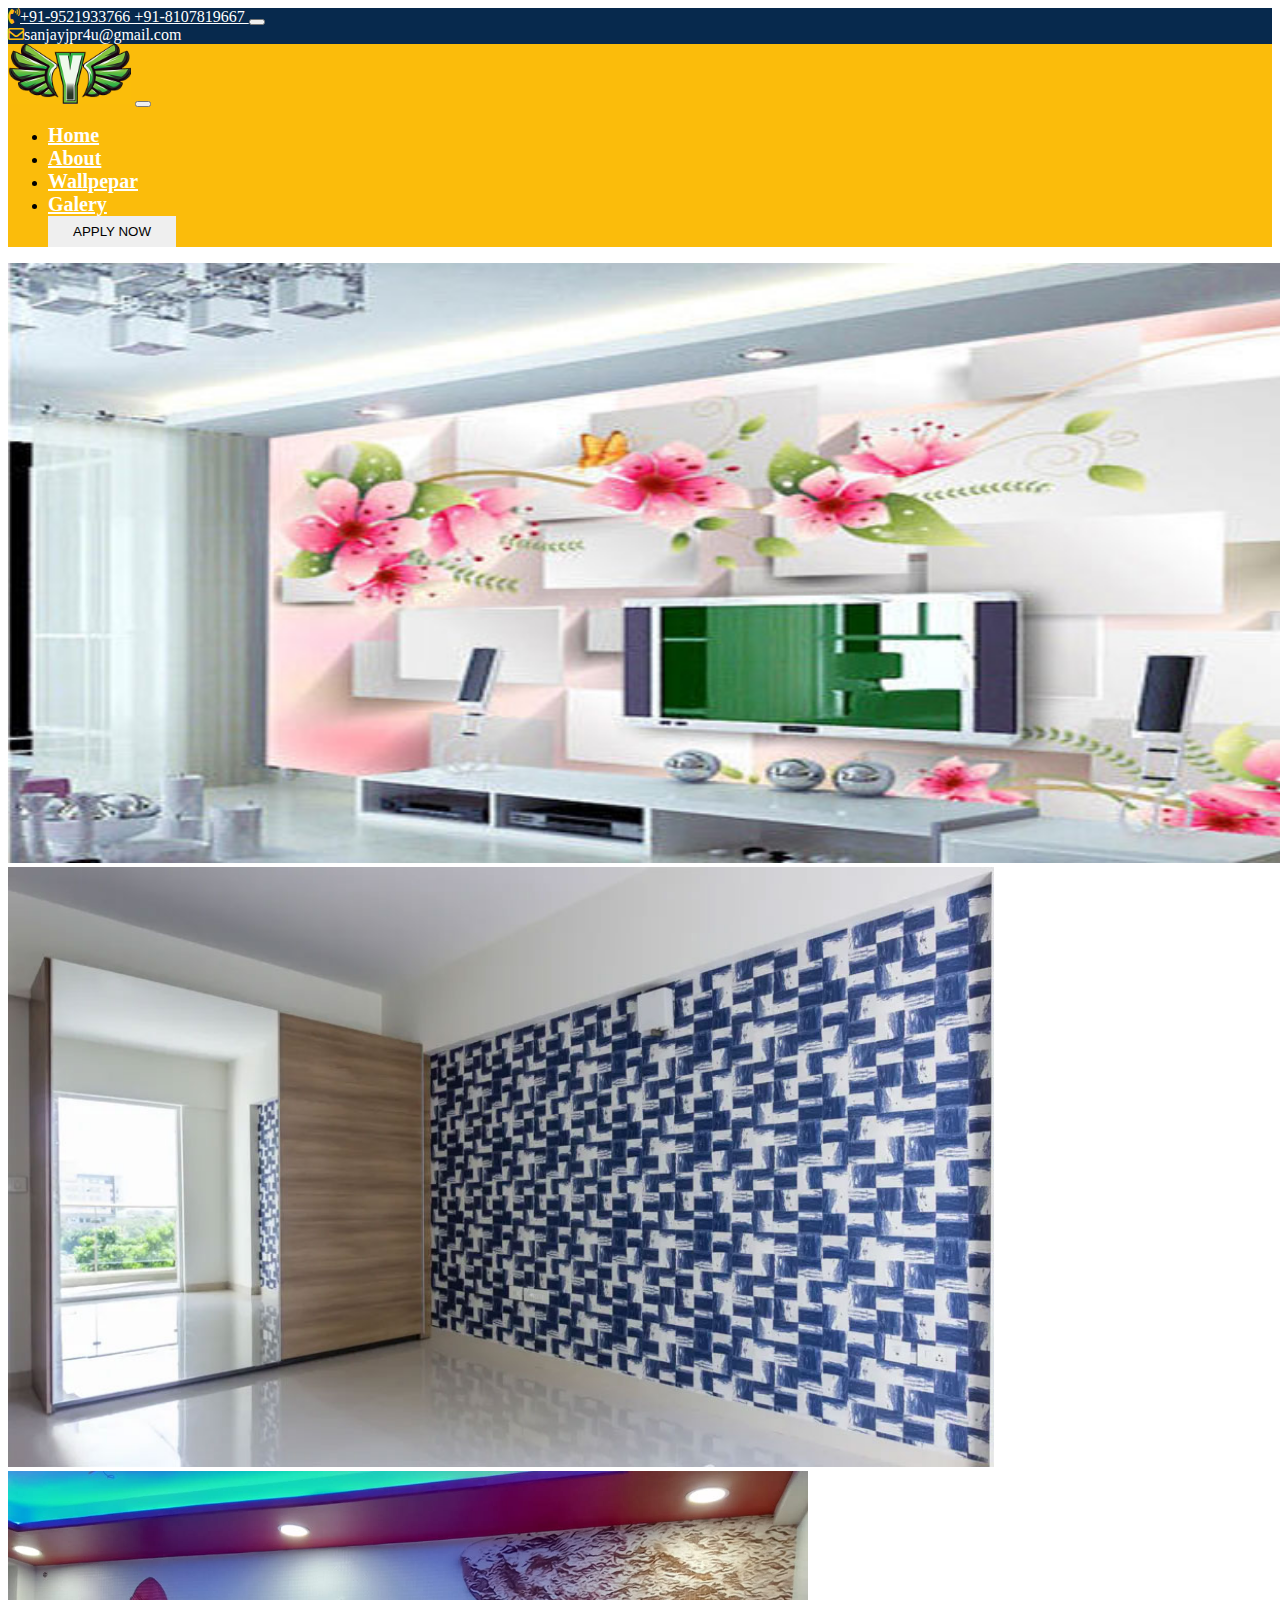
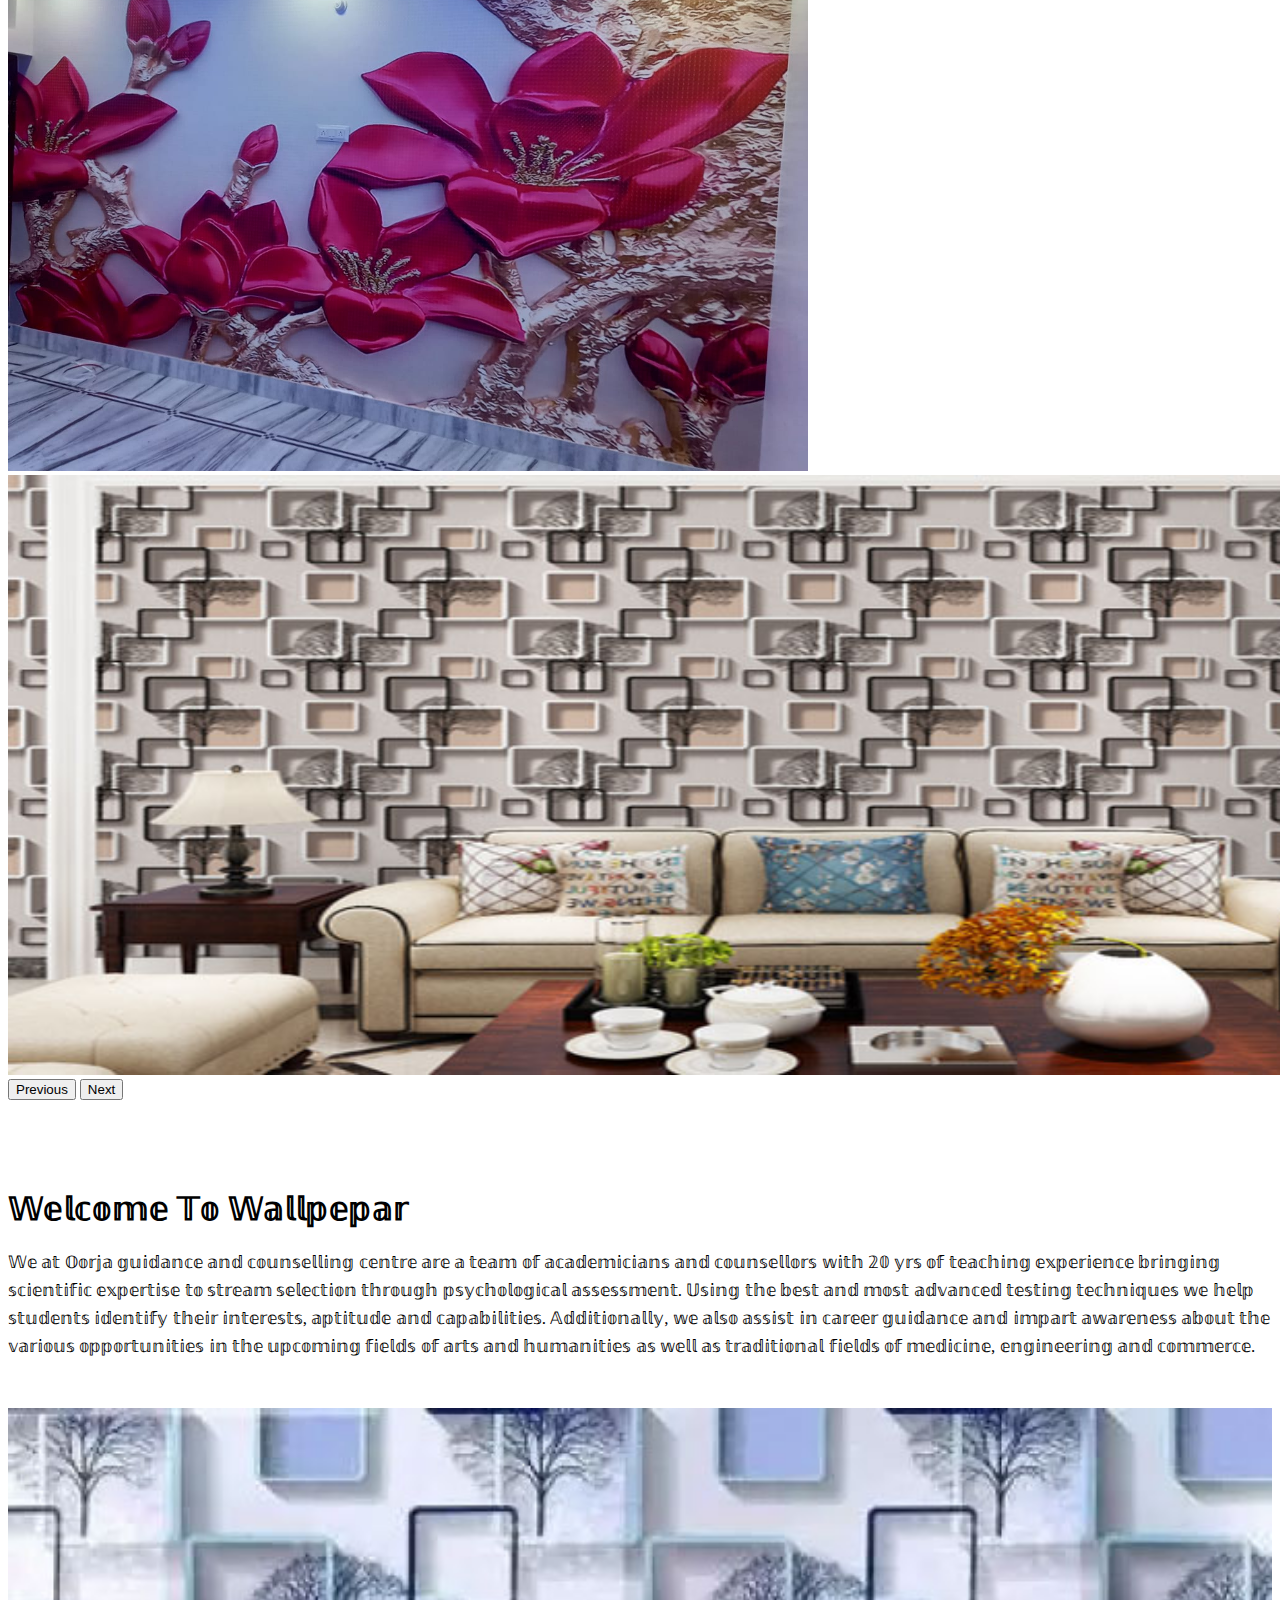
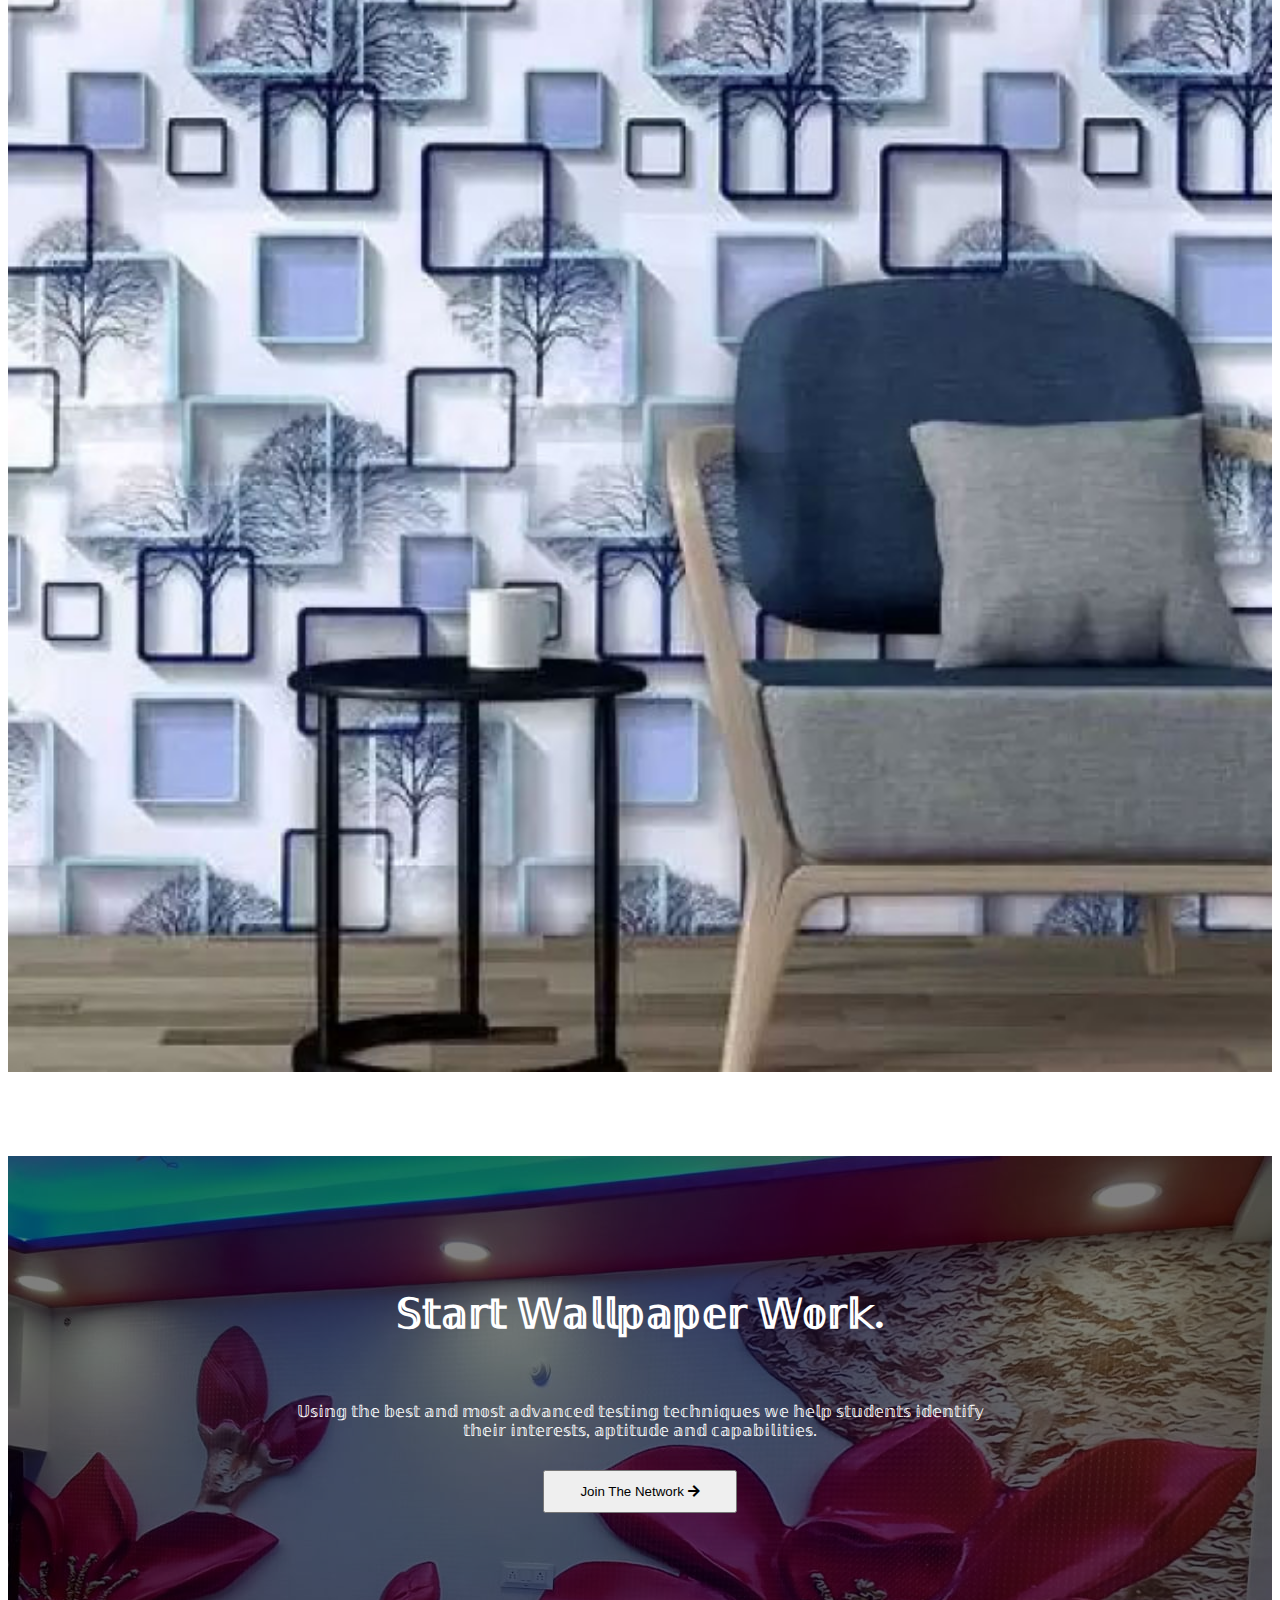
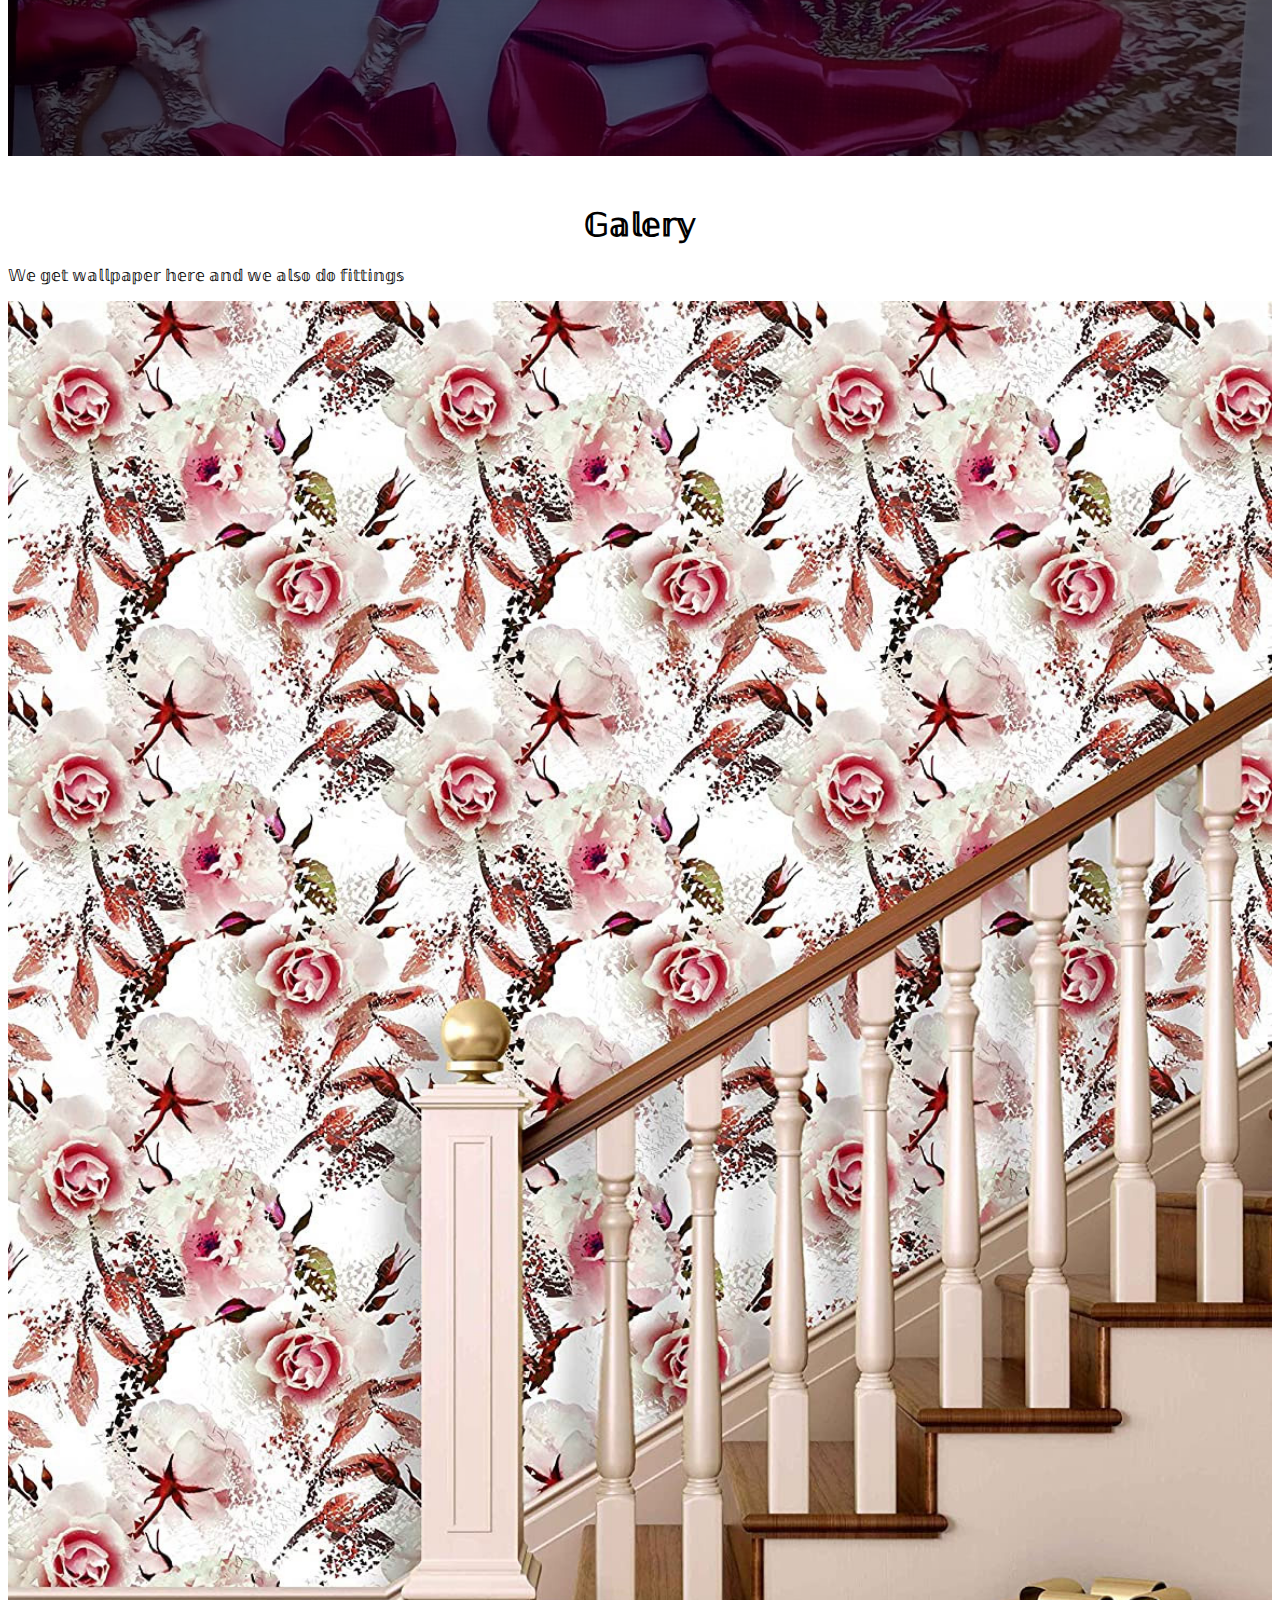
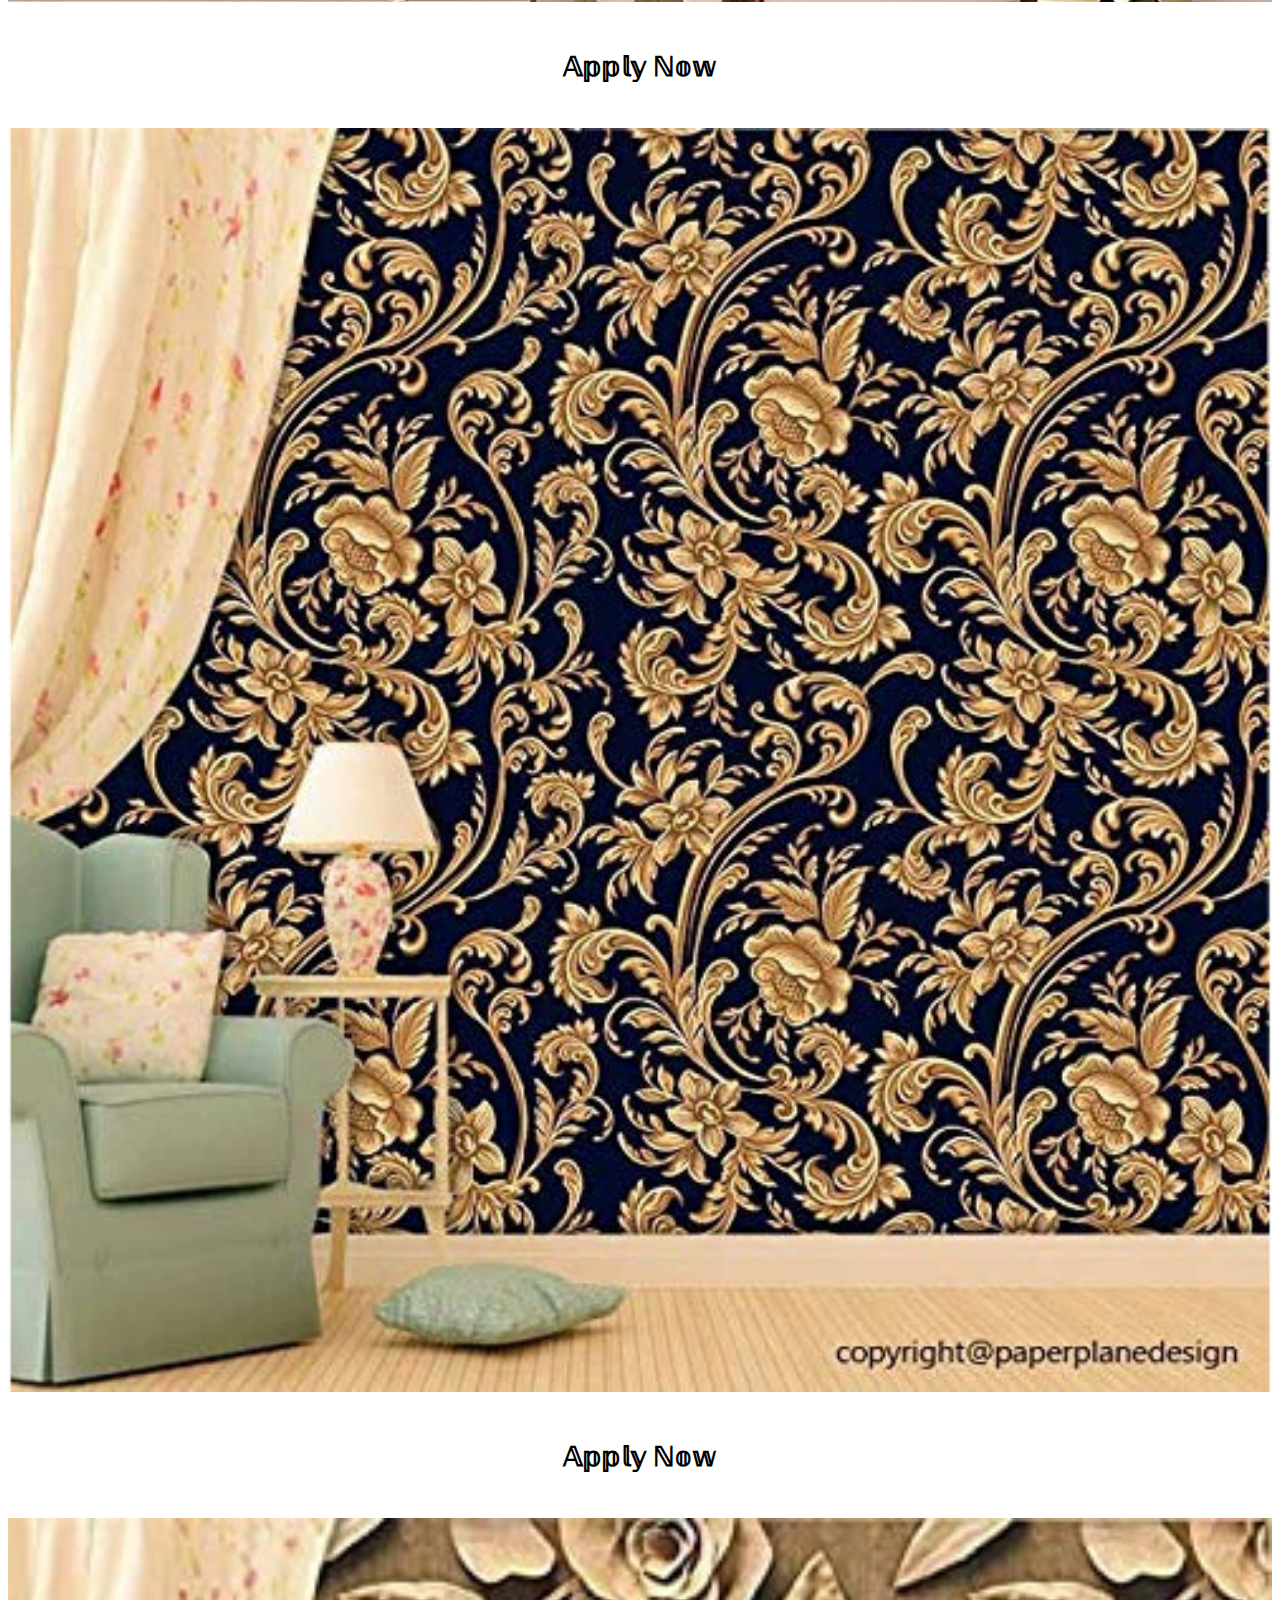
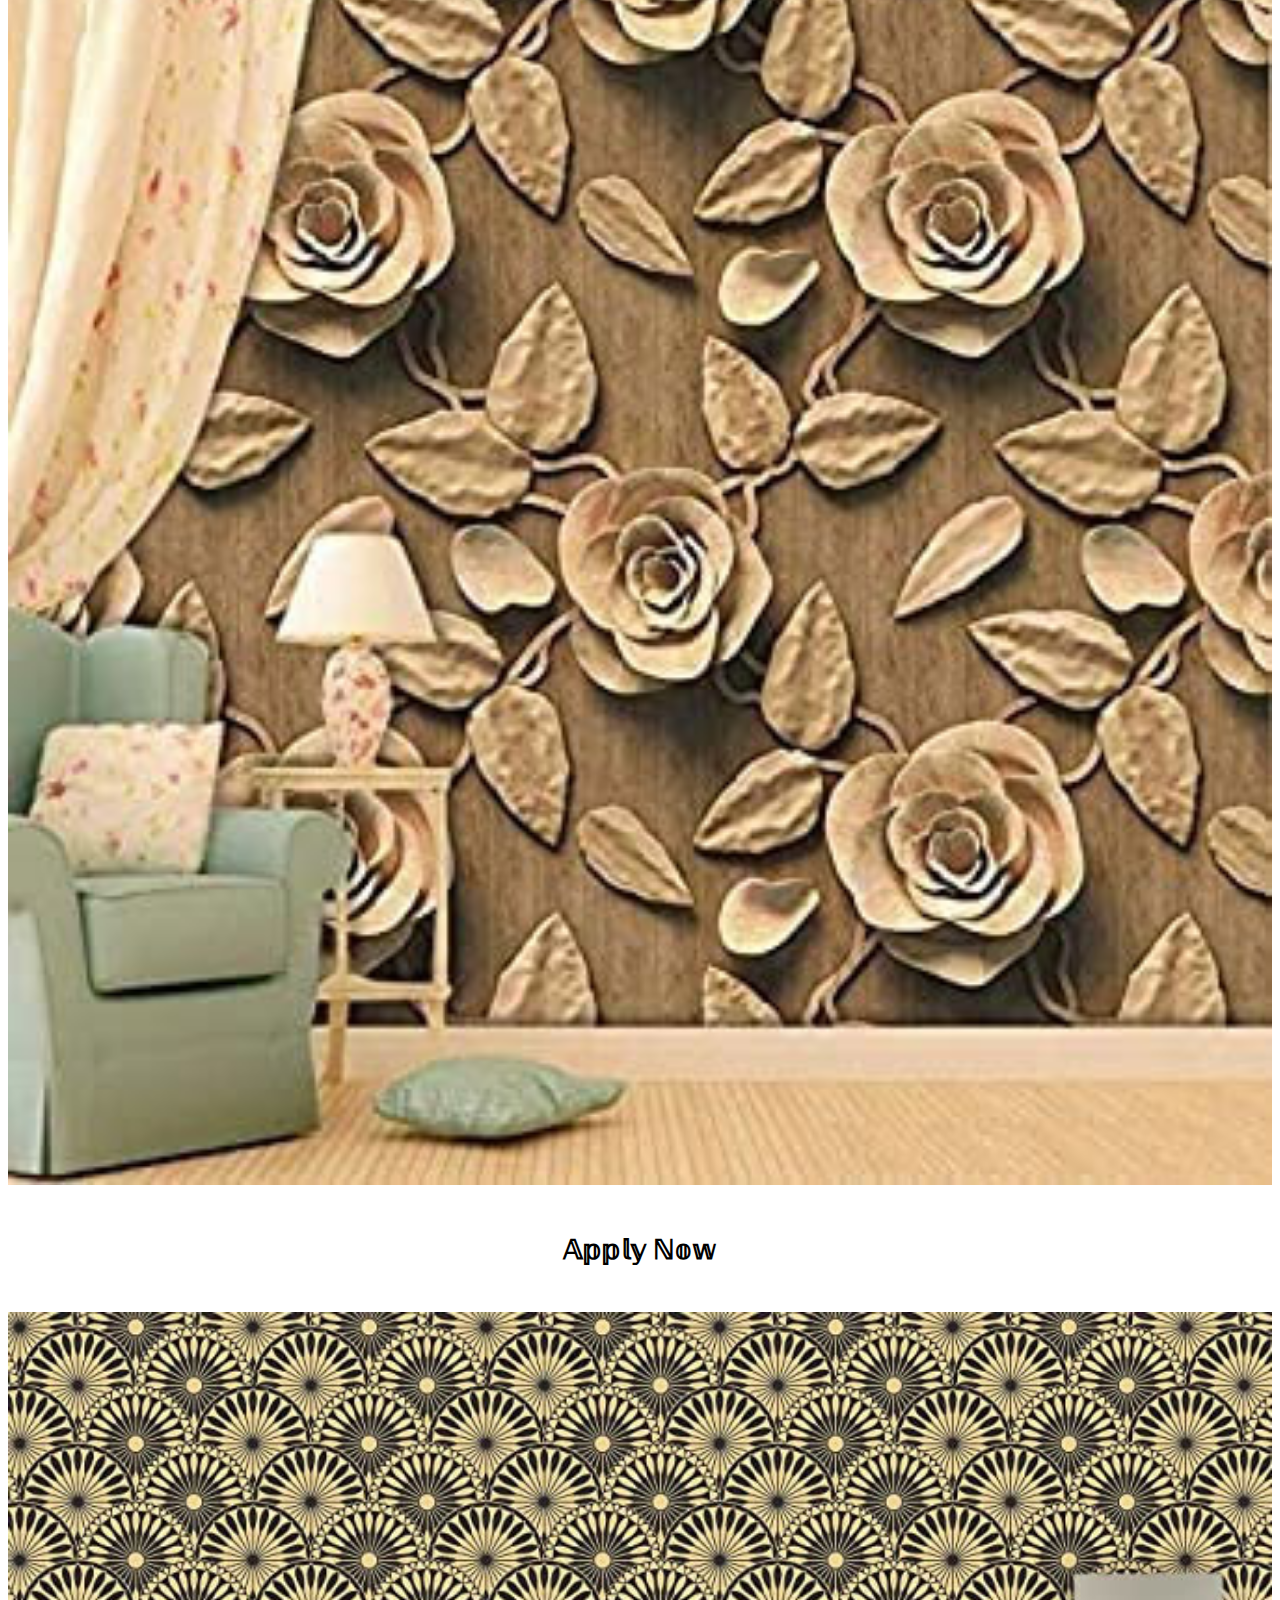
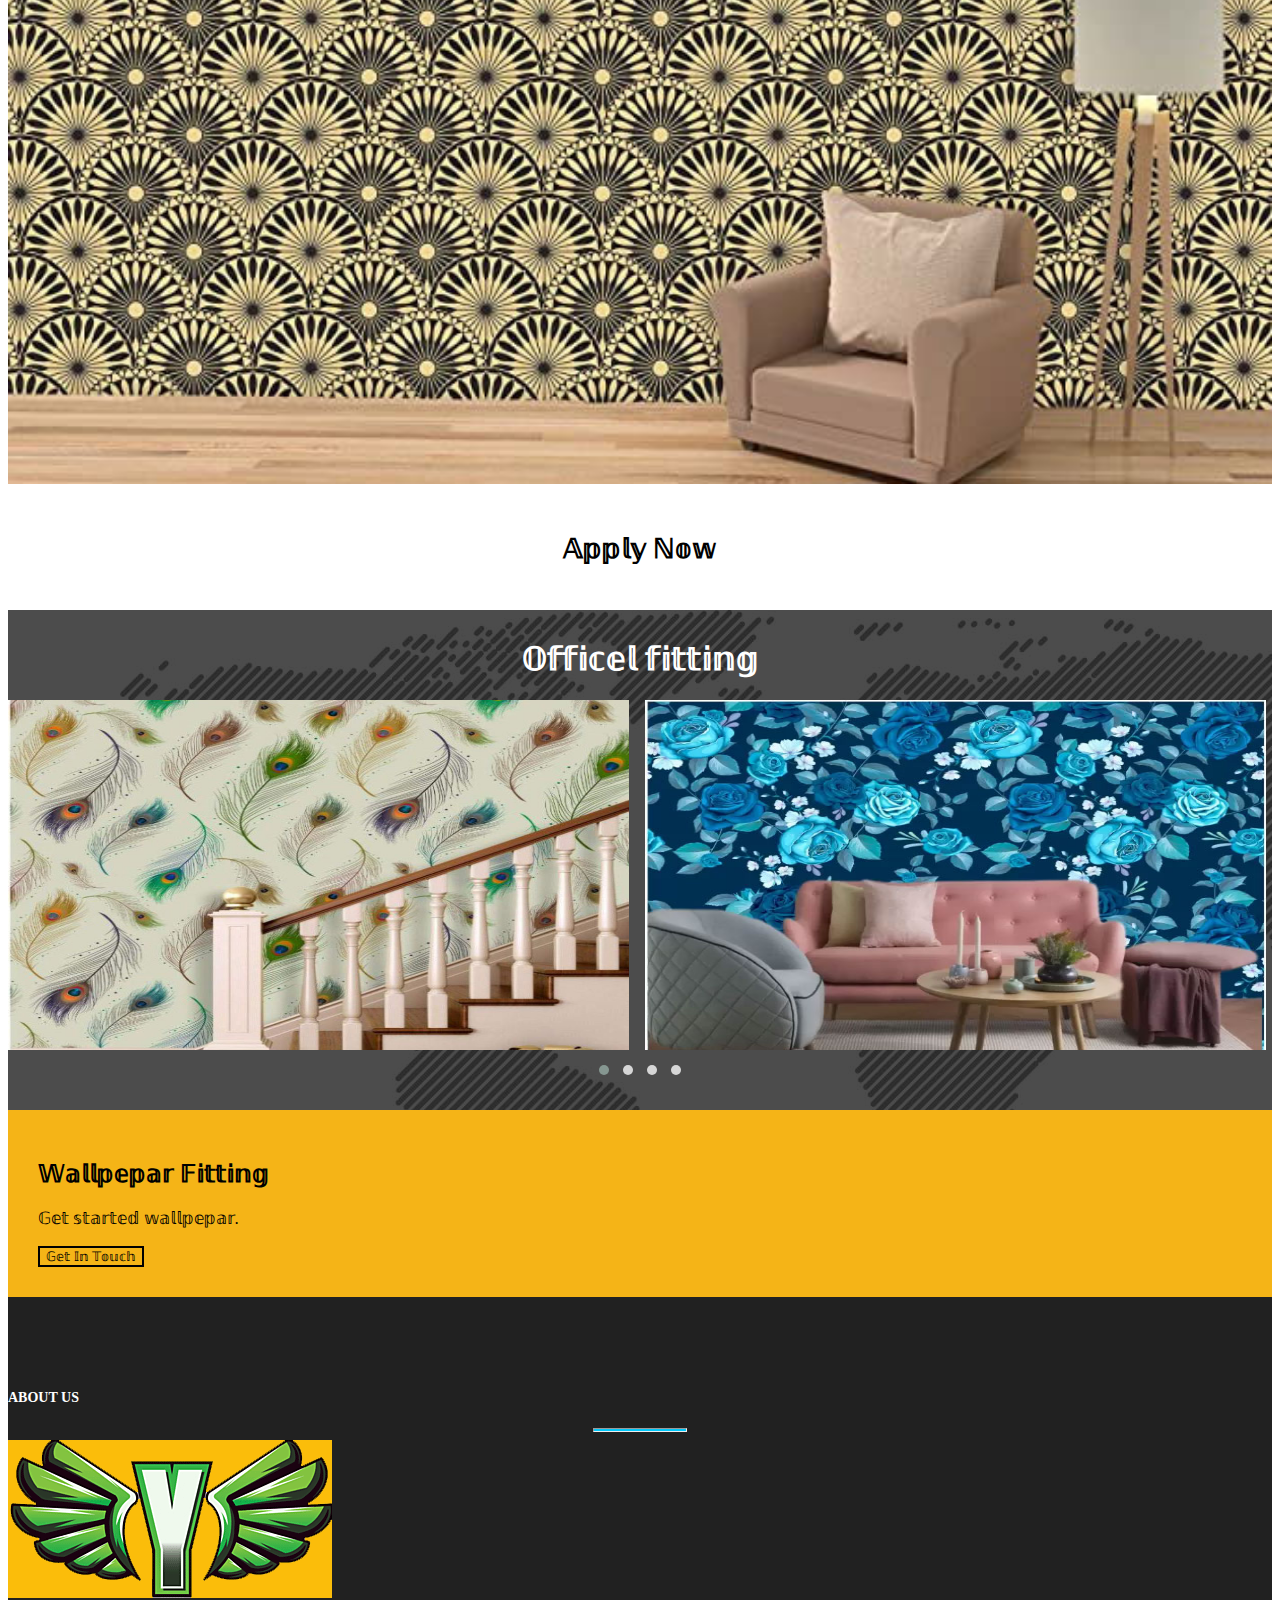
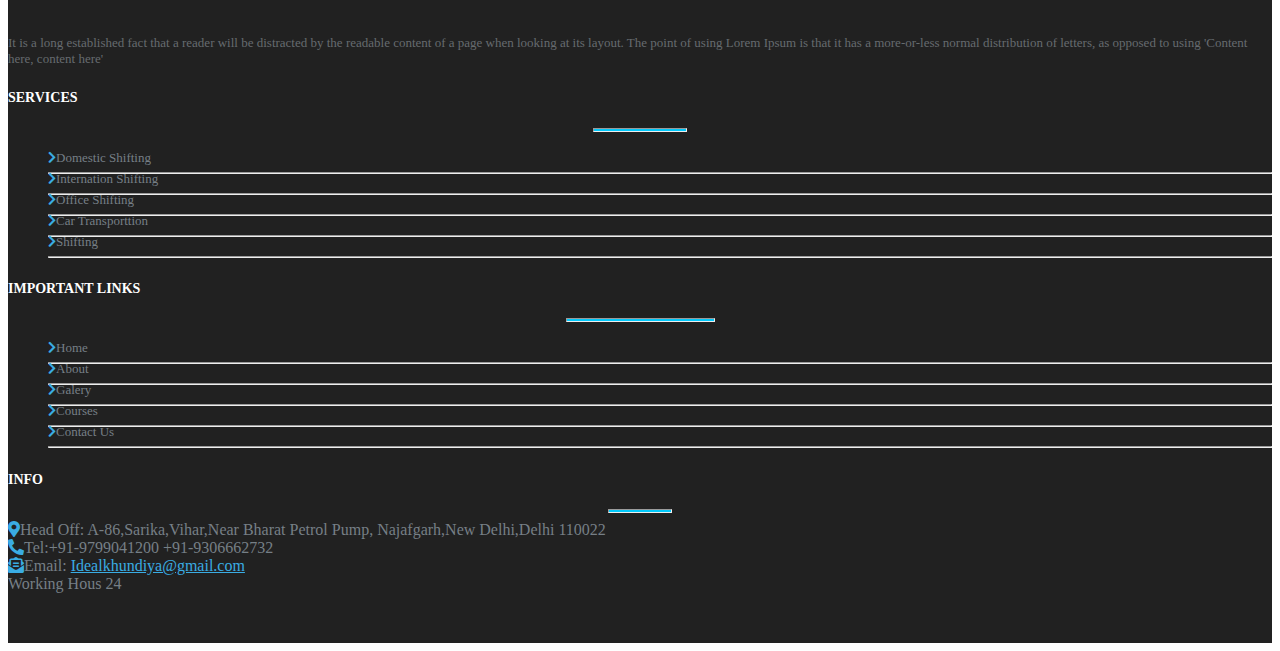
<file: index.html>
<!doctype html>
<html lang="en">
  <head>
    <!-- Required meta tags -->
    <meta charset="utf-8">
    <meta name="viewport" content="width=device-width, initial-scale=1">

    <!-- Bootstrap CSS -->
    <link rel="stylesheet" type="text/css" href="css/owl.carousel.min.css">
     <link rel="stylesheet" href="css/owl.theme.default.min.css">
    <link rel="stylesheet" type="text/css" href="css/styl.css">
<link rel="stylesheet" type="text/css" href="css/all.css">
    <link href="https://cdn.jsdelivr.net/npm/bootstrap@5.0.2/dist/css/bootstrap.min.css" rel="stylesheet" integrity="sha384-EVSTQN3/azprG1Anm3QDgpJLIm9Nao0Yz1ztcQTwFspd3yD65VohhpuuCOmLASjC" crossorigin="anonymous">

    <title>Home</title>
  </head>
  <body>
<!-- nav-top -->
<section class="nav-top">
  <nav class="navbar navbar-expand-lg navbar-light bg ">
  <div class="container">
    <a class="navbar-brand" href="#" style="color: white;"><i class="fas fa-phone-volume"></i>+91-9521933766 +91-8107819667 </a>
    <button class="navbar-toggler" type="button" data-bs-toggle="collapse" data-bs-target="#navbarSupportedContent" aria-controls="navbarSupportedContent" aria-expanded="false" aria-label="Toggle navigation">
      <span class="navbar-toggler-icon"></span>
    </button>
    <div class="collapse navbar-collapse d-flex justify-content-end" id="navbarText">
      
      <span class="navbar-text" style="color: white;">
         <i class="far fa-envelope me-2 ms-3"></i>sanjayjpr4u@gmail.com
      </span>
    </div>
  </div>
</nav>
</section>
<!-- nev -->

<nav class="navbar navbar-expand-lg navbar-light bg-">
  <div class="container">
    <a class="navbar-brand" href="#"><img src="img/logo.png"></a>
    <button class="navbar-toggler" type="button" data-bs-toggle="collapse" data-bs-target="#navbarSupportedContent" aria-controls="navbarSupportedContent" aria-expanded="false" aria-label="Toggle navigation">
      <span class="navbar-toggler-icon"></span>
    </button>
    <div class="collapse navbar-collapse justify-content-end
" id="navbarSupportedContent">
      <ul class="navbar-nav">
       <li class="nav-item">
          <a class="nav-link active" aria-current="page" href="index.html" style="color: white;">Home</a>
        </li>
        <li class="nav-item">
          <a class="nav-link" href="about.html" style="color: white;">About</a>
        </li>
        <li class="nav-item">
          <a class="nav-link" href="courses.html" style="color: white;">Wallpepar</a>
        </li>
        <li class="nav-item">
          <a class="nav-link" href="galery.html" style="color: white;">Galery</a>
        </li>
       
        <div class="bttt">
        <button type="button" class="btn  btn-success ">APPLY NOW</button>
        </div>

      </ul>
      
    </div>
  </div>
</nav>




    <!-- slaid -->
    <section class="crousel">
      
<div id="carouselExampleControls" class="carousel slide" data-bs-ride="carousel">
  <div class="carousel-inner">
    <div class="carousel-item active">
      <img src="img/h1.jpg" class="d-block w-100" alt="...">
    </div>
    <div class="carousel-item">
      <img src="img/h2.jpg" class="d-block w-100" alt="...">
    </div>
    <div class="carousel-item">
      <img src="img/backnew.jpg" class="d-block w-100" alt="...">
    </div>
     <div class="carousel-item">
      <img src="img/h4.jpg" class="d-block w-100" alt="...">
    </div>
  </div>
  <button class="carousel-control-prev" type="button" data-bs-target="#carouselExampleControls" data-bs-slide="prev">
    <span class="carousel-control-prev-icon" aria-hidden="true"></span>
    <span class="visually-hidden">Previous</span>
  </button>
  <button class="carousel-control-next" type="button" data-bs-target="#carouselExampleControls" data-bs-slide="next">
    <span class="carousel-control-next-icon" aria-hidden="true"></span>
    <span class="visually-hidden">Next</span>
  </button>
</div>
    </section>
<!-- Welcome To Oorja -->
<section class="Welcome To Oorja">
  <div class="container">
    <div class="row">
      <div class="col-md-6">
        <div class=" welcome-text mt-5">
          <h1 style="margin-top: 90px;">𝕎𝕖𝕝𝕔𝕠𝕞𝕖 𝕋𝕠 𝕎𝕒𝕝𝕝𝕡𝕖𝕡𝕒𝕣</h1>
          <p>𝕎𝕖 𝕒𝕥 𝕆𝕠𝕣𝕛𝕒 𝕘𝕦𝕚𝕕𝕒𝕟𝕔𝕖 𝕒𝕟𝕕 𝕔𝕠𝕦𝕟𝕤𝕖𝕝𝕝𝕚𝕟𝕘 𝕔𝕖𝕟𝕥𝕣𝕖 𝕒𝕣𝕖 𝕒 𝕥𝕖𝕒𝕞 𝕠𝕗 𝕒𝕔𝕒𝕕𝕖𝕞𝕚𝕔𝕚𝕒𝕟𝕤 𝕒𝕟𝕕 𝕔𝕠𝕦𝕟𝕤𝕖𝕝𝕝𝕠𝕣𝕤 𝕨𝕚𝕥𝕙 𝟚𝟘 𝕪𝕣𝕤 𝕠𝕗 𝕥𝕖𝕒𝕔𝕙𝕚𝕟𝕘 𝕖𝕩𝕡𝕖𝕣𝕚𝕖𝕟𝕔𝕖 𝕓𝕣𝕚𝕟𝕘𝕚𝕟𝕘 𝕤𝕔𝕚𝕖𝕟𝕥𝕚𝕗𝕚𝕔 𝕖𝕩𝕡𝕖𝕣𝕥𝕚𝕤𝕖 𝕥𝕠 𝕤𝕥𝕣𝕖𝕒𝕞 𝕤𝕖𝕝𝕖𝕔𝕥𝕚𝕠𝕟 𝕥𝕙𝕣𝕠𝕦𝕘𝕙 𝕡𝕤𝕪𝕔𝕙𝕠𝕝𝕠𝕘𝕚𝕔𝕒𝕝 𝕒𝕤𝕤𝕖𝕤𝕤𝕞𝕖𝕟𝕥. 𝕌𝕤𝕚𝕟𝕘 𝕥𝕙𝕖 𝕓𝕖𝕤𝕥 𝕒𝕟𝕕 𝕞𝕠𝕤𝕥 𝕒𝕕𝕧𝕒𝕟𝕔𝕖𝕕 𝕥𝕖𝕤𝕥𝕚𝕟𝕘 𝕥𝕖𝕔𝕙𝕟𝕚𝕢𝕦𝕖𝕤 𝕨𝕖 𝕙𝕖𝕝𝕡 𝕤𝕥𝕦𝕕𝕖𝕟𝕥𝕤 𝕚𝕕𝕖𝕟𝕥𝕚𝕗𝕪 𝕥𝕙𝕖𝕚𝕣 𝕚𝕟𝕥𝕖𝕣𝕖𝕤𝕥𝕤, 𝕒𝕡𝕥𝕚𝕥𝕦𝕕𝕖 𝕒𝕟𝕕 𝕔𝕒𝕡𝕒𝕓𝕚𝕝𝕚𝕥𝕚𝕖𝕤. 𝔸𝕕𝕕𝕚𝕥𝕚𝕠𝕟𝕒𝕝𝕝𝕪, 𝕨𝕖 𝕒𝕝𝕤𝕠 𝕒𝕤𝕤𝕚𝕤𝕥 𝕚𝕟 𝕔𝕒𝕣𝕖𝕖𝕣 𝕘𝕦𝕚𝕕𝕒𝕟𝕔𝕖 𝕒𝕟𝕕 𝕚𝕞𝕡𝕒𝕣𝕥 𝕒𝕨𝕒𝕣𝕖𝕟𝕖𝕤𝕤 𝕒𝕓𝕠𝕦𝕥 𝕥𝕙𝕖 𝕧𝕒𝕣𝕚𝕠𝕦𝕤 𝕠𝕡𝕡𝕠𝕣𝕥𝕦𝕟𝕚𝕥𝕚𝕖𝕤 𝕚𝕟 𝕥𝕙𝕖 𝕦𝕡𝕔𝕠𝕞𝕚𝕟𝕘 𝕗𝕚𝕖𝕝𝕕𝕤 𝕠𝕗 𝕒𝕣𝕥𝕤 𝕒𝕟𝕕 𝕙𝕦𝕞𝕒𝕟𝕚𝕥𝕚𝕖𝕤 𝕒𝕤 𝕨𝕖𝕝𝕝 𝕒𝕤 𝕥𝕣𝕒𝕕𝕚𝕥𝕚𝕠𝕟𝕒𝕝 𝕗𝕚𝕖𝕝𝕕𝕤 𝕠𝕗 𝕞𝕖𝕕𝕚𝕔𝕚𝕟𝕖, 𝕖𝕟𝕘𝕚𝕟𝕖𝕖𝕣𝕚𝕟𝕘 𝕒𝕟𝕕 𝕔𝕠𝕞𝕞𝕖𝕣𝕔𝕖.</p>
         
        </div>
      </div>
       <div class="col-md-6">
        <div class="img-w">
          <img src="img/about.jpg">
        </div>
    </div>
  </div>
</div>
</section>
<section class=" ">

<div class="bac-img ">
<div class="rgb">
  <div class="back-text">
    <h2 class="mt-5">𝕊𝕥𝕒𝕣𝕥 𝕎𝕒𝕝𝕝𝕡𝕒𝕡𝕖𝕣 𝕎𝕠𝕣𝕜.</h2>
    <p>𝕌𝕤𝕚𝕟𝕘 𝕥𝕙𝕖 𝕓𝕖𝕤𝕥 𝕒𝕟𝕕 𝕞𝕠𝕤𝕥 𝕒𝕕𝕧𝕒𝕟𝕔𝕖𝕕 𝕥𝕖𝕤𝕥𝕚𝕟𝕘 𝕥𝕖𝕔𝕙𝕟𝕚𝕢𝕦𝕖𝕤 𝕨𝕖 𝕙𝕖𝕝𝕡 𝕤𝕥𝕦𝕕𝕖𝕟𝕥𝕤 𝕚𝕕𝕖𝕟𝕥𝕚𝕗𝕪 𝕥𝕙𝕖𝕚𝕣 𝕚𝕟𝕥𝕖𝕣𝕖𝕤𝕥𝕤, 𝕒𝕡𝕥𝕚𝕥𝕦𝕕𝕖 𝕒𝕟𝕕 𝕔𝕒𝕡𝕒𝕓𝕚𝕝𝕚𝕥𝕚𝕖𝕤.</p>
    <button type="button" class="btn btn-warning">Join The Network <i class="fas fa-arrow-right ms-2 "></i></button>
  </div>
</div>
</div>




<div class="container">
<div class="Meet">
  <h1 style="text-align: center;margin-top: 50px;">𝔾𝕒𝕝𝕖𝕣𝕪</h1>
  <p class="text-center">𝕎𝕖 𝕘𝕖𝕥 𝕨𝕒𝕝𝕝𝕡𝕒𝕡𝕖𝕣 𝕙𝕖𝕣𝕖 𝕒𝕟𝕕 𝕨𝕖 𝕒𝕝𝕤𝕠 𝕕𝕠 𝕗𝕚𝕥𝕥𝕚𝕟𝕘𝕤</p>
  <div class="row row-cols-1 row-cols-md-4 g-4  mt-5">
  <div class="col">
    <div class="card1">
      <img src="img/c4.jpg" class="card-img-top2" alt="...">
      <div class="card-body">
        <h5 class="card-title1">𝔸𝕡𝕡𝕝𝕪 ℕ𝕠𝕨</h5>
        <div class="bnt">
      
      </div>
      </div>
    </div>
  </div>
  <div class="col">
    <div class="card1">
      <img src="img/c1.jpg" class="card-img-top2" alt="...">
      <div class="card-body">
        <h5 class="card-title1 ">𝔸𝕡𝕡𝕝𝕪 ℕ𝕠𝕨</h5>
        <div class="bnt">
        
        </div>
      </div>
    </div>
  </div>
   <div class="col">
    <div class="card1">
      <img src="img/c2.jpg" class="card-img-top2" alt="...">
      <div class="card-body">
        <h5 class="card-title1 ">𝔸𝕡𝕡𝕝𝕪 ℕ𝕠𝕨</h5>
        <div class="bnt">
       
        </div>
      </div>
    </div>
  </div>
  <div class="col">
    <div class="card1">
      <img src="img/c3.jpg" class="card-img-top2" alt="...">
      <div class="card-body">
        <h5 class="card-title1">𝔸𝕡𝕡𝕝𝕪 ℕ𝕠𝕨</h5>
         <div class="bnt">
      
      </div>
      </div>
    </div>
  </div>
  </div>
</div>
</div>
<!--  -->
</section>


<div class="map-back ">
  <div class="rgb1">
   




   <h1 style="text-align: center;padding-top: 30px;">𝕆𝕗𝕗𝕚𝕔𝕖𝕝 𝕗𝕚𝕥𝕥𝕚𝕟𝕘</h1>
   <div class="container">
<div class="owl-carousel owl-theme mt-5">
            <div class="item">
              <div class="box-craousl">
               <img src="img/cra1.jpg">
               
              </div>
            </div>
             <div class="item">
              <div class="box-craousl">
               <img src="img/cra2.jpg">
               
              </div>
            </div>
             <div class="item">
              <div class="box-craousl">
               <img src="img/cra3.jpg">
               
              </div>
            </div>
           <div class="item">
              <div class="box-craousl">
               <img src="img/cra4.jpg">
               
              </div>
            </div>
            <div class="item">
              <div class="box-craousl">
               <img src="img/cra2.jpg">
               
              </div>
            </div>
            <div class="item">
              <div class="box-craousl">
               <img src="img/cra3.jpg">
               
              </div>
            </div>
             <div class="item">
              <div class="box-craousl">
               <img src="img/cra1.jpg">
               
              </div>
            </div>
            
            
           </div>
            
          </div>
   </div>
</div>


<!-- Amazing things happen to your mind  -->
<div class="Amazing">
  <div class="container">
    <div class="row">
      <div class="col-md-10">
  <div class="Amazing-text">
    <h2>𝕎𝕒𝕝𝕝𝕡𝕖𝕡𝕒𝕣 𝔽𝕚𝕥𝕥𝕚𝕟𝕘</h2>
    <p>𝔾𝕖𝕥 𝕤𝕥𝕒𝕣𝕥𝕖𝕕 𝕨𝕒𝕝𝕝𝕡𝕖𝕡𝕒𝕣.</p>
  </div>
   </div>
<div class="col-md-2">
  <div class="bntn">
    <button type="button" class="btn btn-warning mt-4">𝔾𝕖𝕥 𝕀𝕟 𝕋𝕠𝕦𝕔𝕙</button>

  </div>
</div>


    </div>
</div>
</div>





<section class="back-color">
  <div class="container">
    <div class="row">
      <div class="col-md-4">
        <div class="comn-div">
          <h5>ABOUT US</h5>
          <hr class="hrr">

          <div class="iml-footer">
            <div class="immgg">
            <img src="img/logo.png"></div>
            <p>It is a long established fact that a reader will be distracted by the readable content of a page when looking at its layout. The point of using Lorem Ipsum is that it has a more-or-less normal distribution of letters, as opposed to using 'Content here, content here'</p>
          </div>
        </div>
      </div>

       <div class="col-md-2">
        <div class="comn-div">
         <h5 class="ms-4">SERVICES</h5>
         <hr class="hrr ms-4">
         <div class="link">
           <ul>
             <li><a href=""><i class="fas fa-chevron-right me-1" ></i>Domestic Shifting</a></li>
             <hr class="link-hr">
             
              <li style="margin-top: -13px;"><a href="" style="margin-top: -5px;"><i class="fas fa-chevron-right me-1" ></i>Internation Shifting</a></li>
              <hr class="link-hr">
               <li style="margin-top: -13px;"><a href=""><i class="fas fa-chevron-right me-1" ></i>Office Shifting</a></li>
               <hr class="link-hr">
                <li style="margin-top: -13px;"><a href=""><i class="fas fa-chevron-right me-1" ></i>Car Transporttion</a></li>
                <hr class="link-hr">
                 <li style="margin-top: -13px;"><a href=""><i class="fas fa-chevron-right me-1" ></i>Shifting</a></li>
                 <hr class="link-hr">
                 
           </ul>
         </div>
        </div>
      </div>
      <div class="col-md-3">
        <div class="comn-div">
          <h5 class="ms-4">IMPORTANT LINKS</h5>
          <hr class="hrr1 ms-4">
          <div class="link">
           <ul>
             <li ><a href=""><i class="fas fa-chevron-right me-1" ></i>Home</a></li>
             <hr class="link-hr">
             <u class="link-hr"></u>
              <li style="margin-top: -13px;"><a href=""><i class="fas fa-chevron-right me-1" ></i>About</a></li>
              <hr class="link-hr">
               <li style="margin-top: -13px;"><a href=""><i class="fas fa-chevron-right me-1" ></i>Galery</a></li>
               <hr class="link-hr">
                <li style="margin-top: -13px;"><a href=""><i class="fas fa-chevron-right me-1" ></i>Courses</a></li>
                <hr class="link-hr">
                 <li style="margin-top: -13px;"><a href=""><i class="fas fa-chevron-right me-1" ></i>Contact Us</a></li>
                 <hr class="link-hr">
                  
           </ul>
         </div>
        </div>
      </div>
      <div class="col-md-3">
        <div class="comn-div">
         <h5>INFO</h5>
          <hr class="hrr2">
          <div class="link">
            <span><i class="fas fa-map-marker-alt me-2"></i>Head Off: A-86,Sarika,Vihar,Near Bharat Petrol Pump, Najafgarh,New Delhi,Delhi 110022</span>
           <div class="linkkk">
             <a><i class="fas fa-phone-alt  me-2"></i>Tel:+91-9799041200 +91-9306662732 </a>
           </div>
           <div class="linkkk">
             <a><i class="fas fa-envelope-open-text me-2"></i>Email: <u style="color: #3aace3;">Idealkhundiya@gmail.com</u></a>
           </div>
           <div class="linkkk">
             <a>Working Hous 24 </a>
           </div>
          </div>

        </div>
      </div>
    </div>

  </div>

</section>

    

    <!-- Optional JavaScript; choose one of the two! -->

    <!-- Option 1: Bootstrap Bundle with Popper -->
    <script src="https://cdn.jsdelivr.net/npm/bootstrap@5.0.2/dist/js/bootstrap.bundle.min.js" integrity="sha384-MrcW6ZMFYlzcLA8Nl+NtUVF0sA7MsXsP1UyJoMp4YLEuNSfAP+JcXn/tWtIaxVXM" crossorigin="anonymous"></script>
    <script type="js/main.js"></script>
     
  <script src="js/jquery.min.js"></script>
    <script src="js/owl.carousel.js"></script>

     <!--         <script>
            $(document).ready(function() {
              $('.owl-carousel').owlCarousel({
                loop: true,
                margin: 10,
                responsiveClass: true,
                responsive: {
                  0: {
                    items: 1,
                    nav: true
                  },
                  600: {
                    items: 5,
                    nav: false
                  },
                  1000: {
                    items: 5,
                    nav: true,
                    loop: false,
                    margin: 20
                  }
                }
              })
            })

          </script> -->



            <script>
            $(document).ready(function() {
              var owl = $('.owl-carousel');
              owl.owlCarousel({
                items: 2,
                loop: true,
                margin: 10,
                autoplay: true,
                autoplayTimeout: 2000,
                autoplayHoverPause: true
              });
              $('.play').on('click', function() {
                owl.trigger('play.owl.autoplay', [2000])
              })
              $('.stop').on('click', function() {
                owl.trigger('stop.owl.autoplay')
              })
            })
          </script>
    <!-- Option 2: Separate Popper and Bootstrap JS -->
    <!--
    <script src="https://cdn.jsdelivr.net/npm/@popperjs/core@2.9.2/dist/umd/popper.min.js" integrity="sha384-IQsoLXl5PILFhosVNubq5LC7Qb9DXgDA9i+tQ8Zj3iwWAwPtgFTxbJ8NT4GN1R8p" crossorigin="anonymous"></script>
    <script src="https://cdn.jsdelivr.net/npm/bootstrap@5.0.2/dist/js/bootstrap.min.js" integrity="sha384-cVKIPhGWiC2Al4u+LWgxfKTRIcfu0JTxR+EQDz/bgldoEyl4H0zUF0QKbrJ0EcQF" crossorigin="anonymous"></script>
    -->
  </body>
</html>
</file>
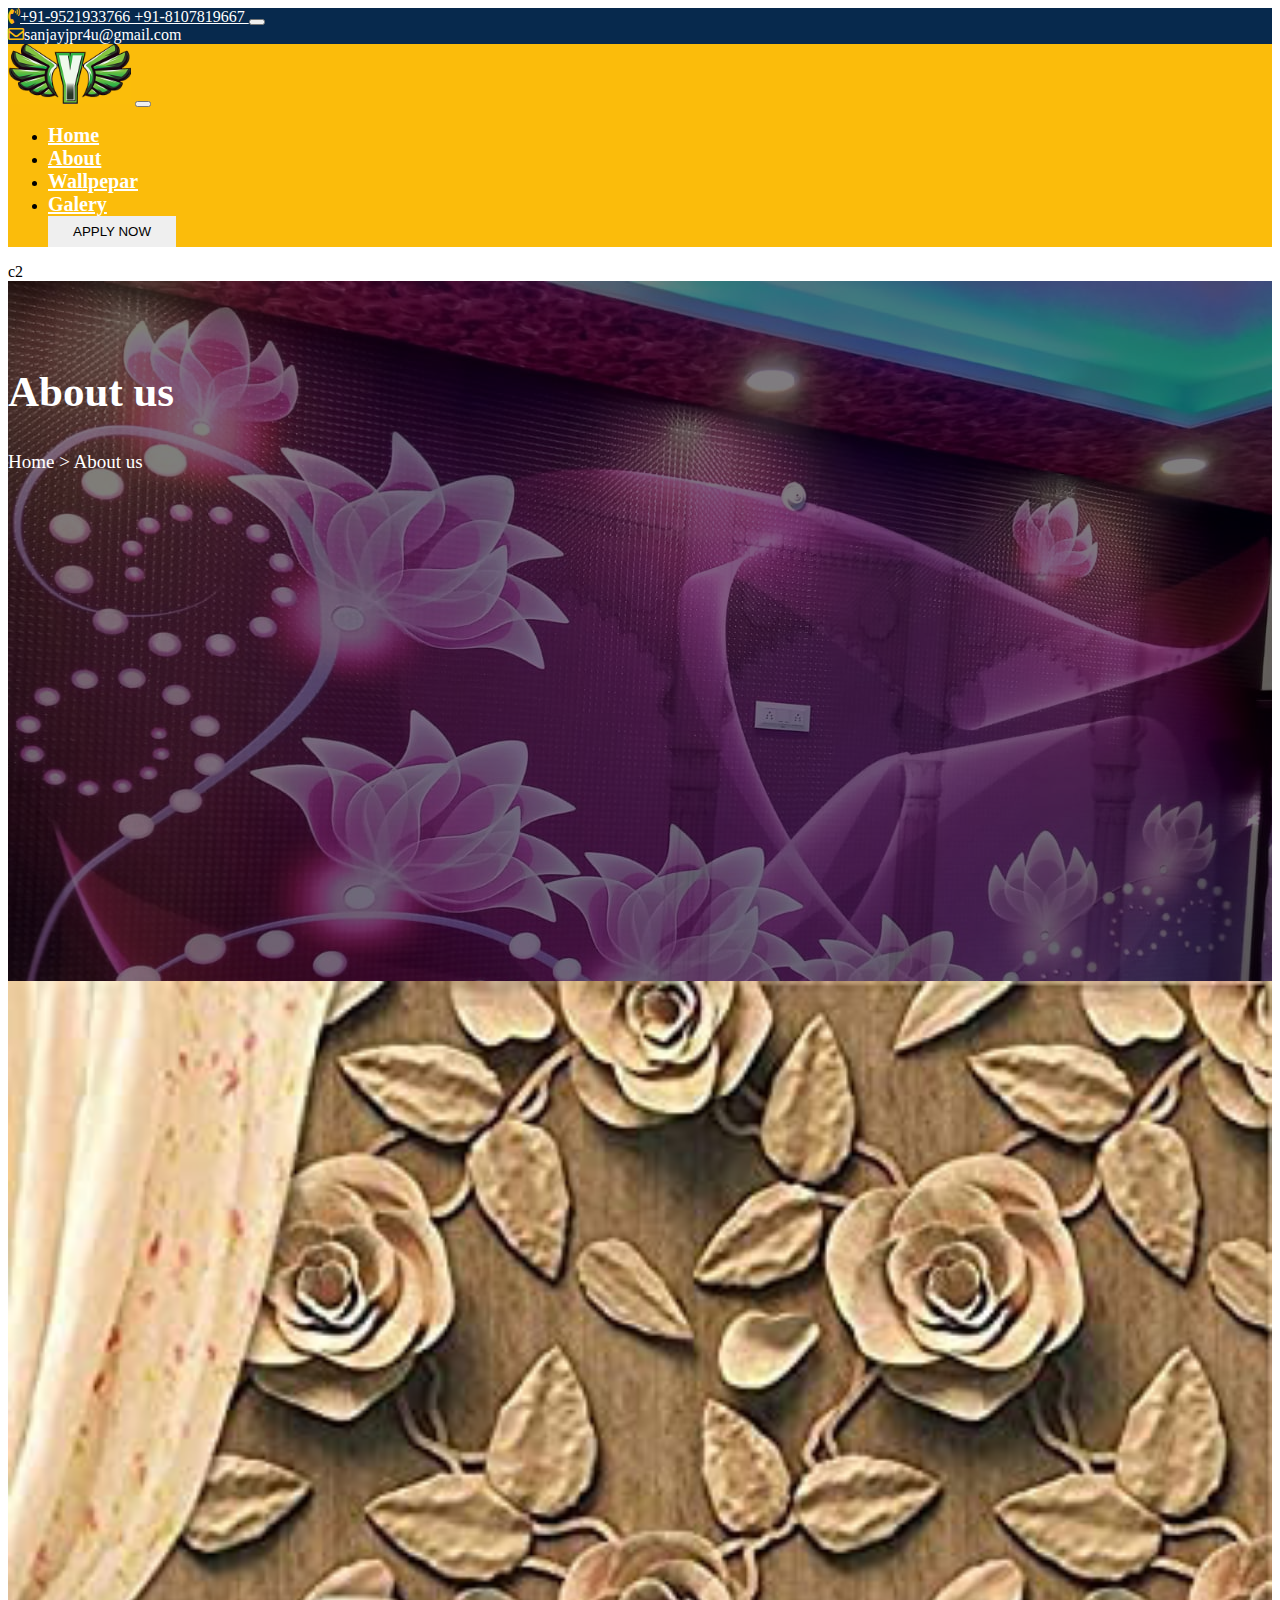
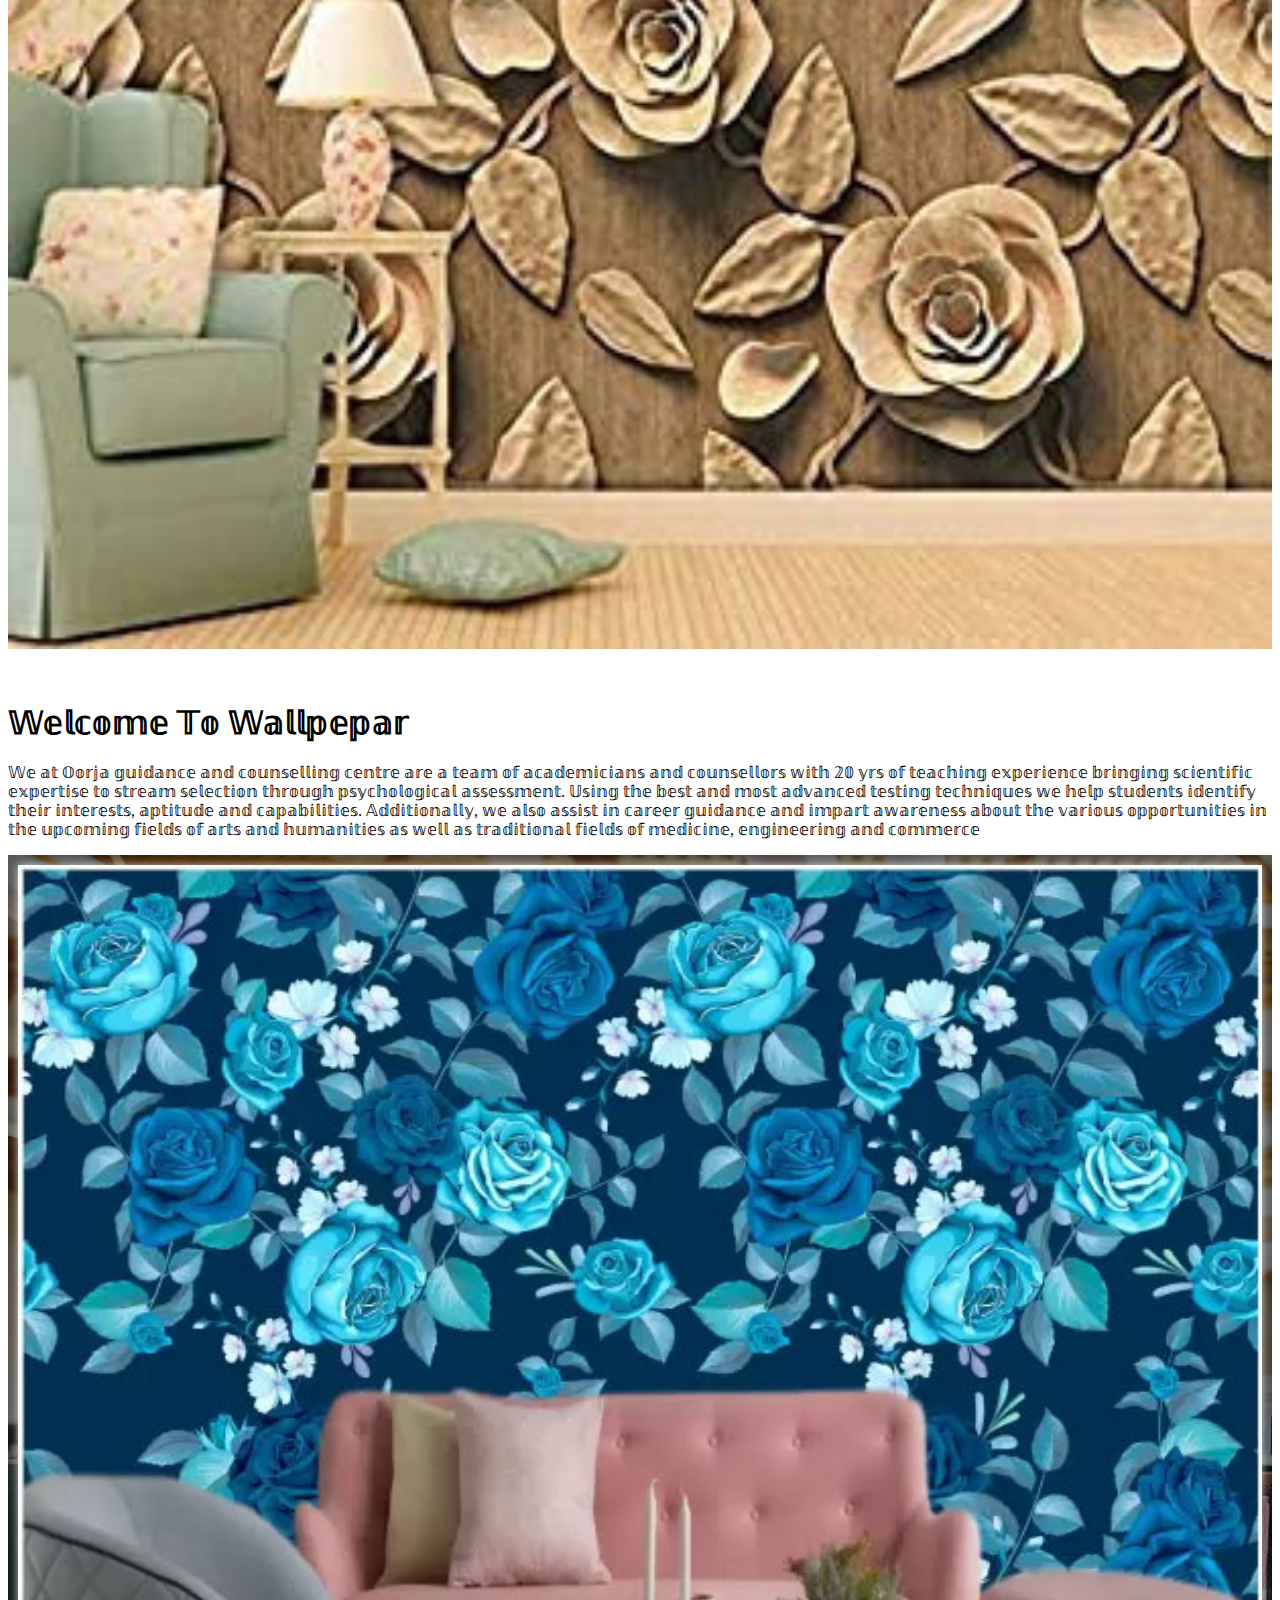
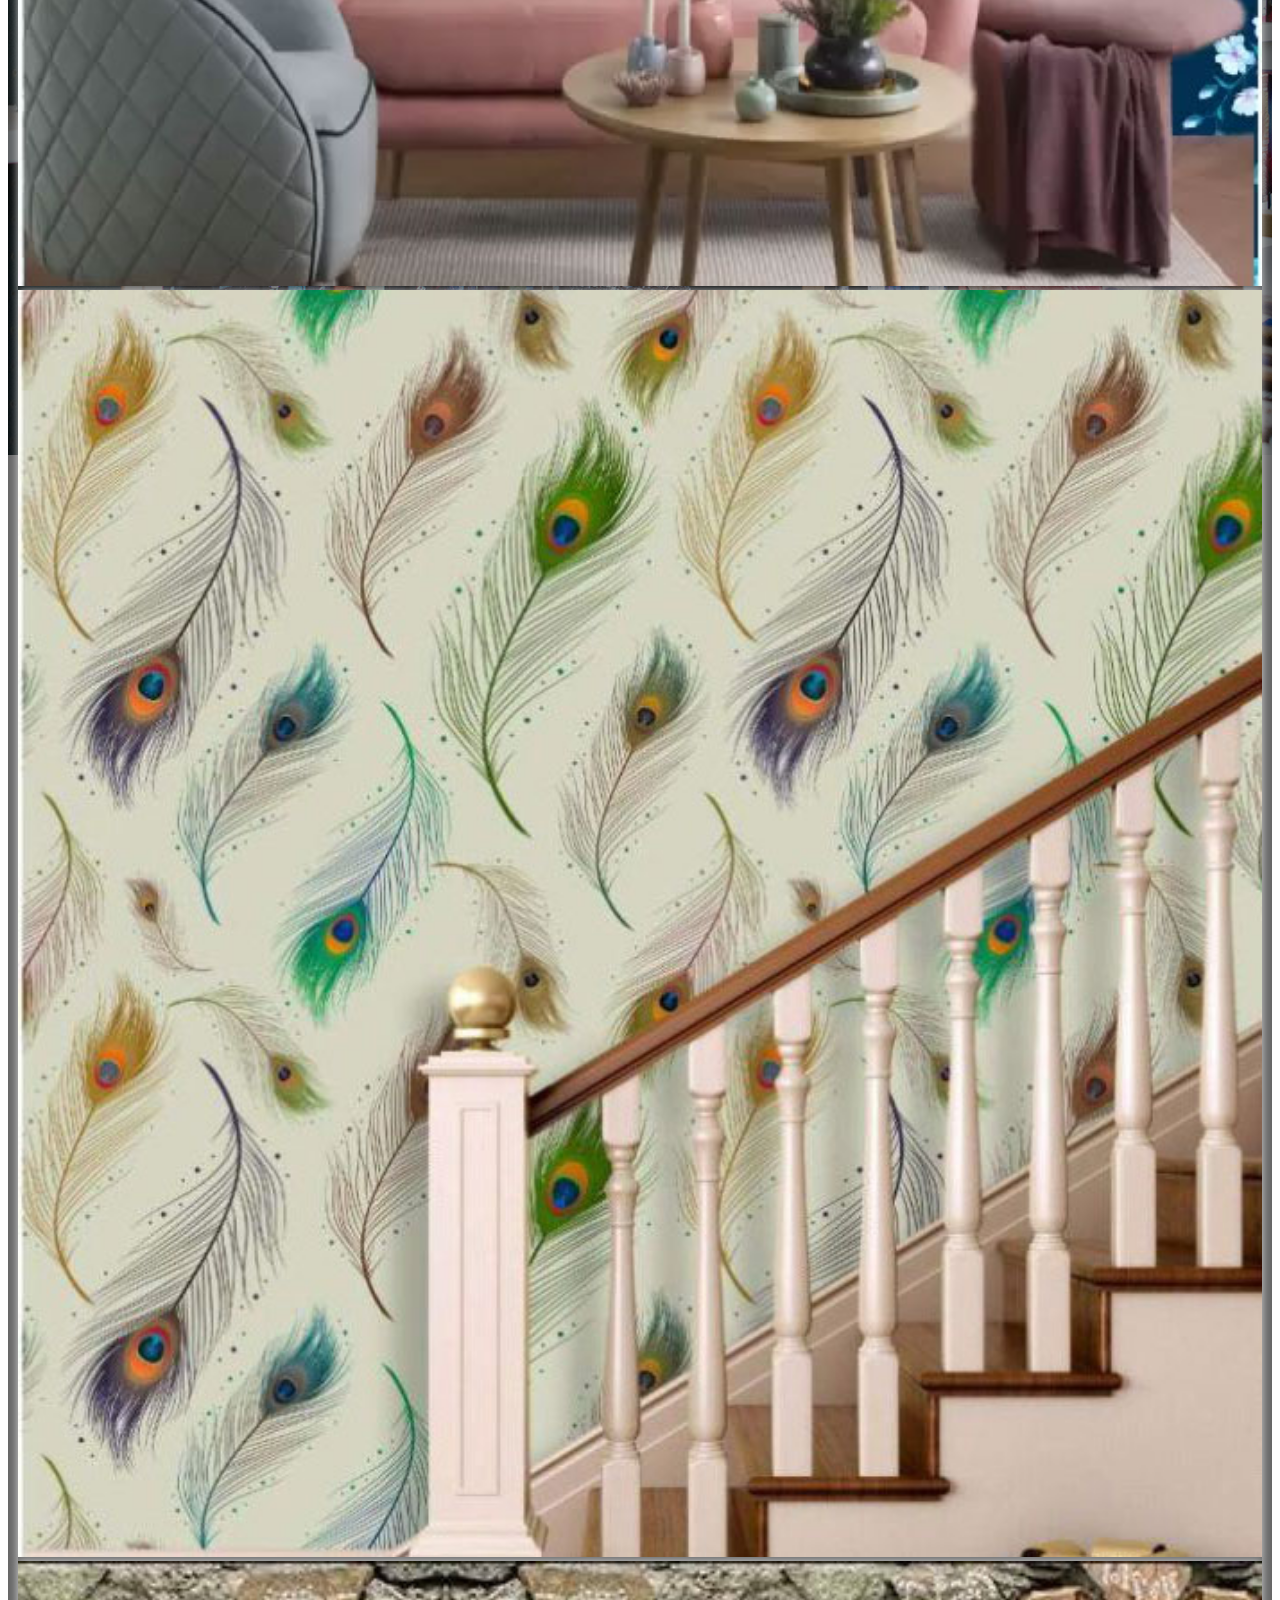
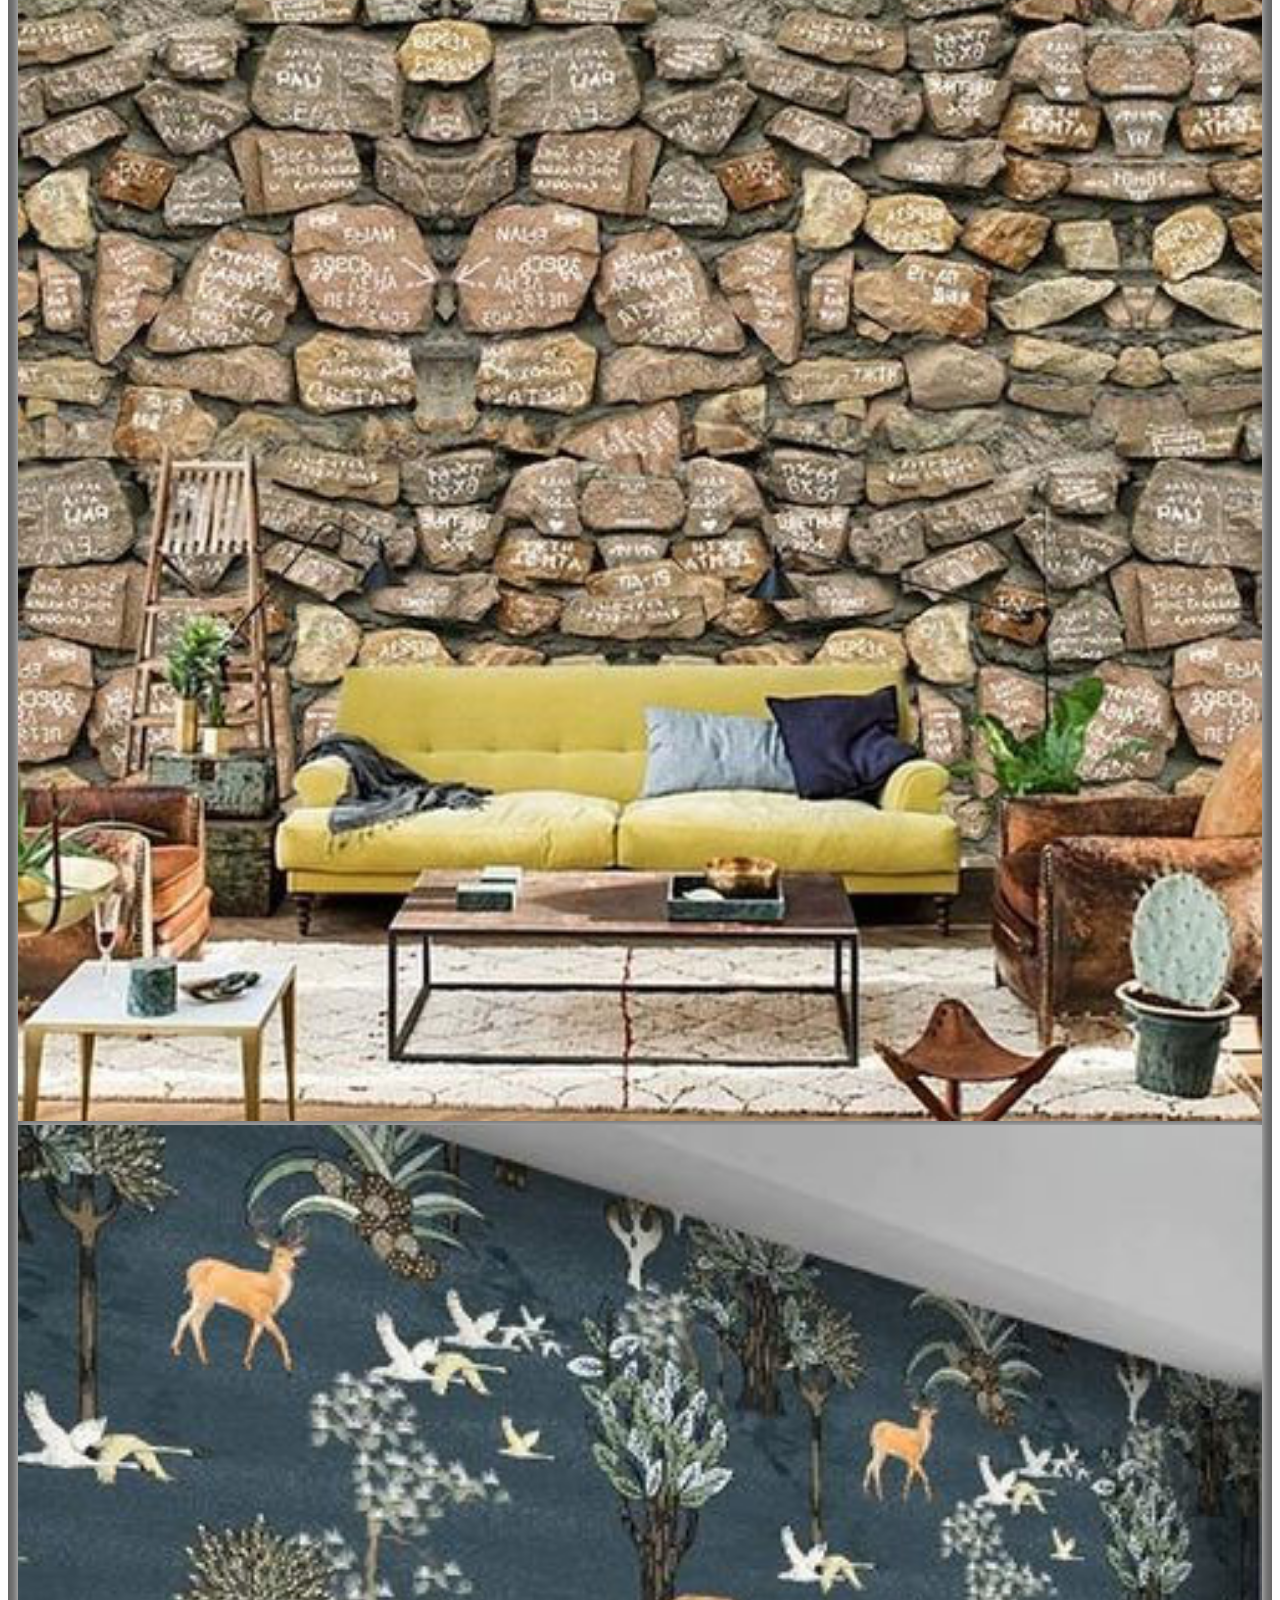
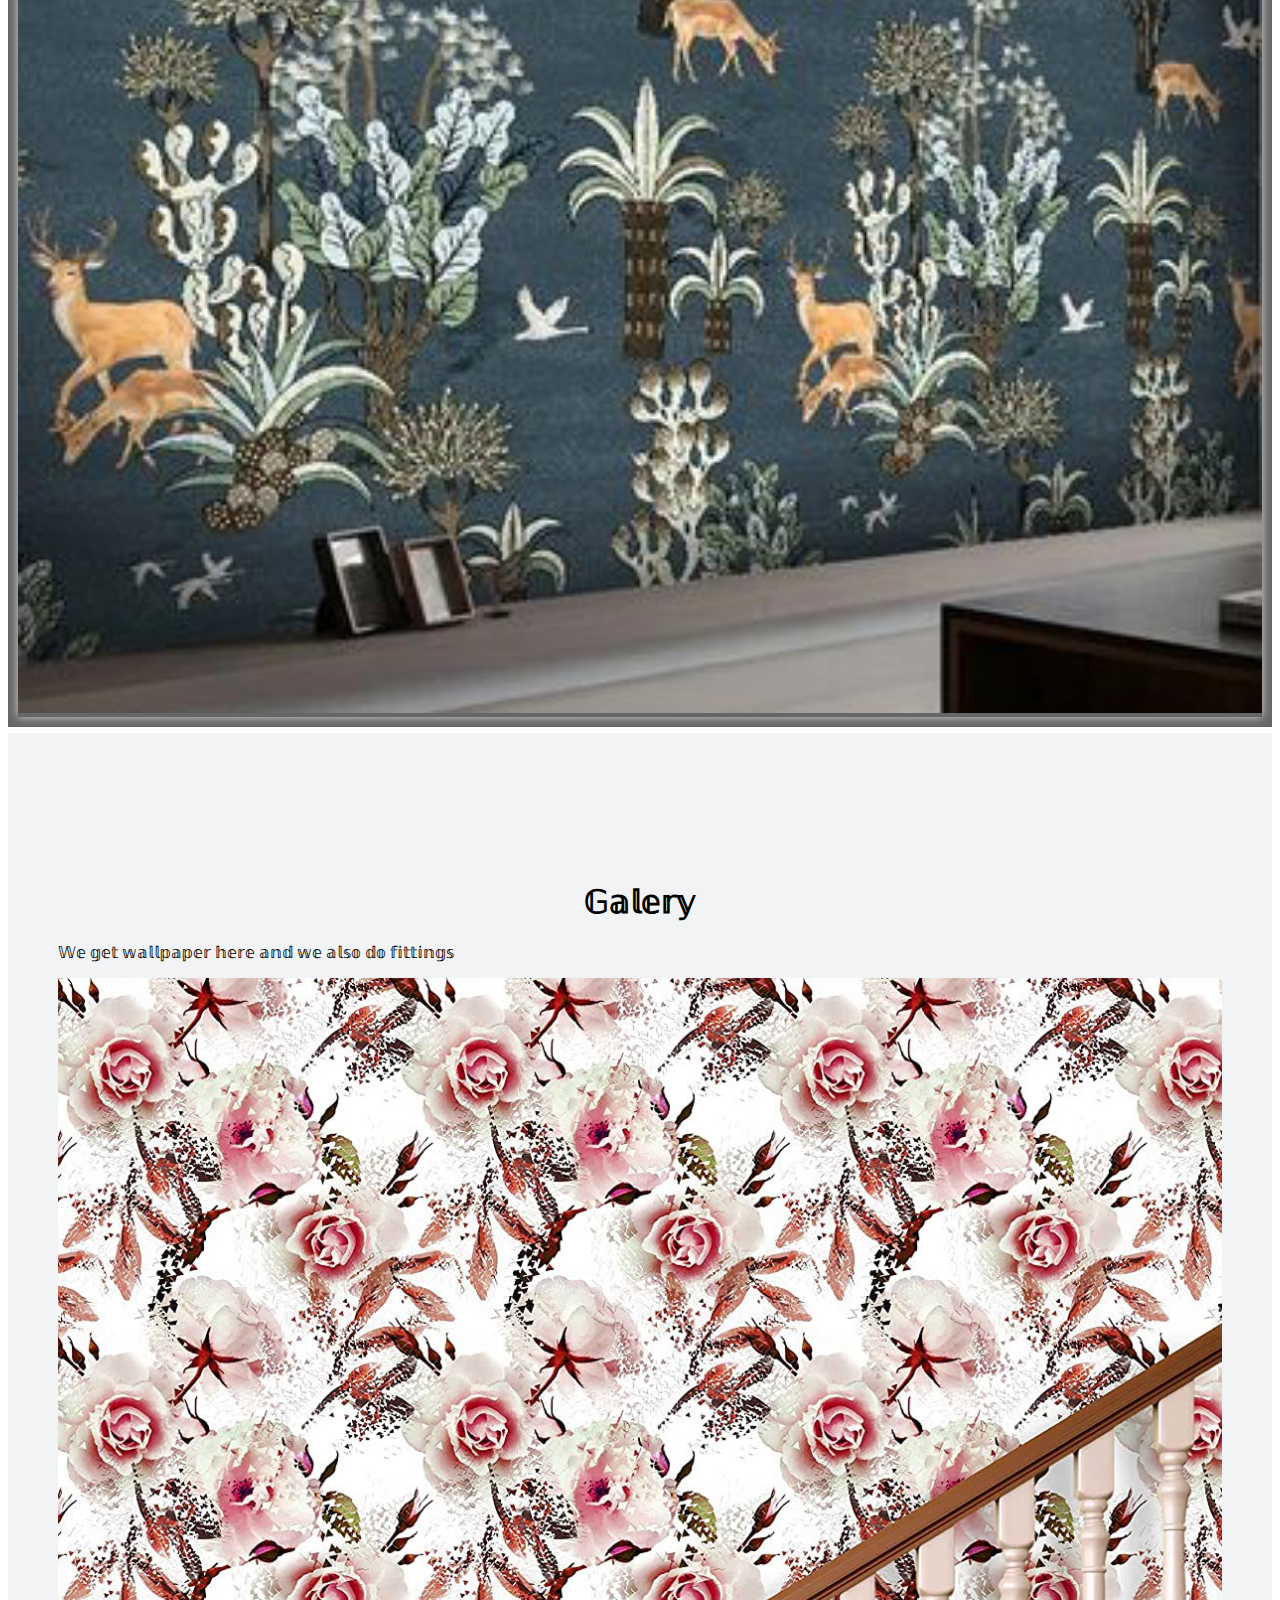
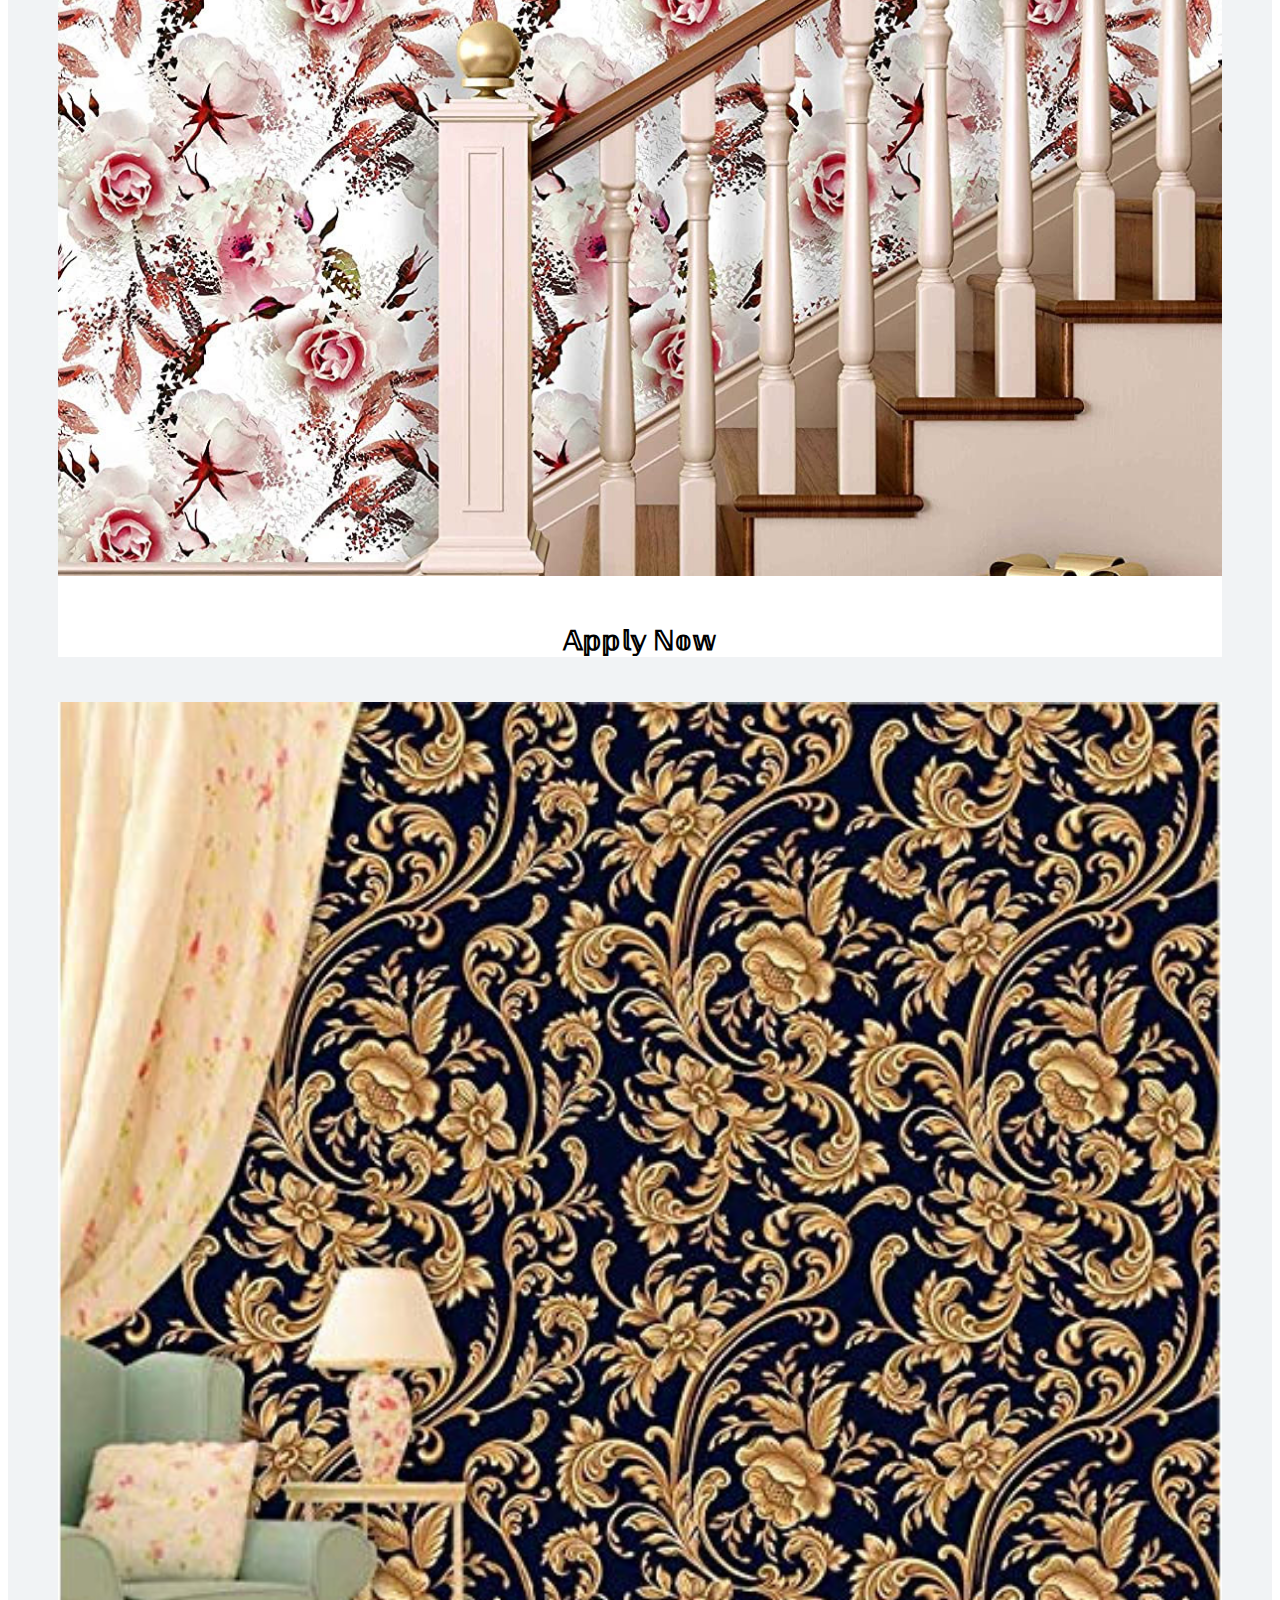
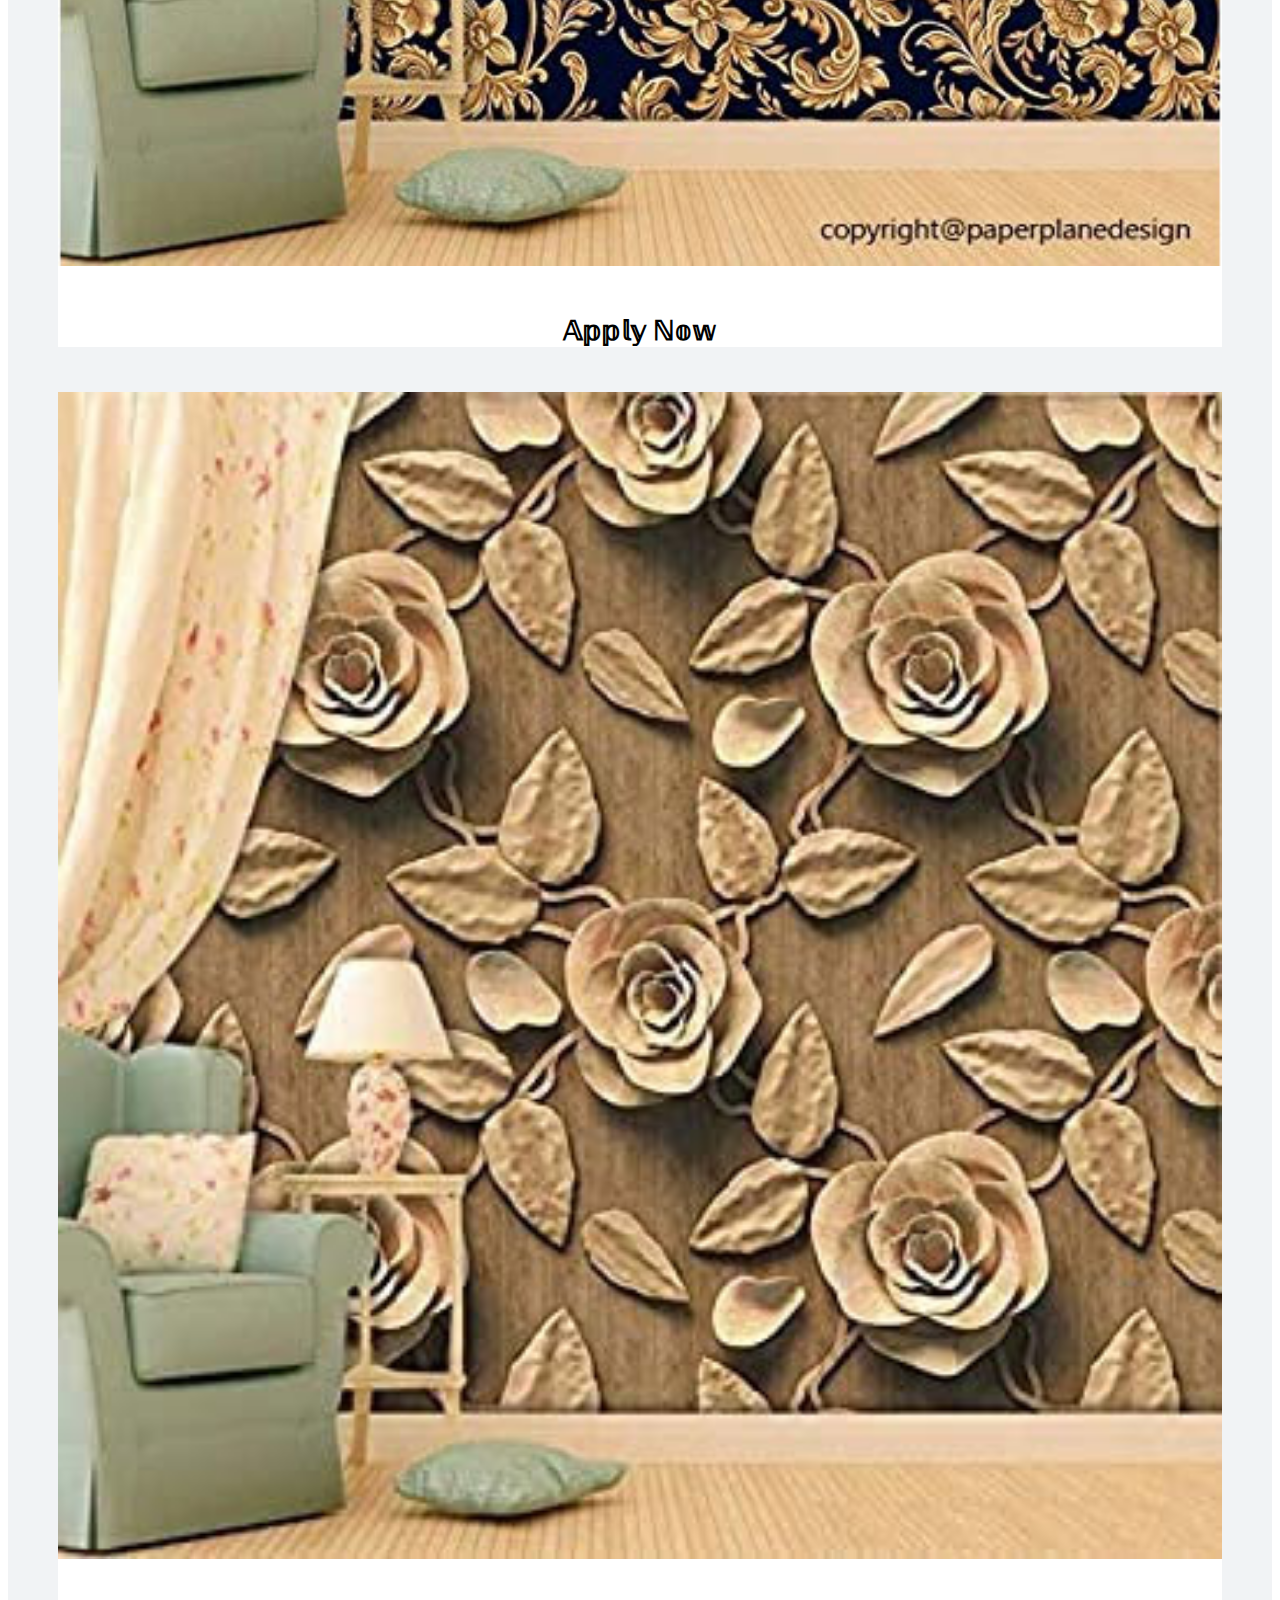
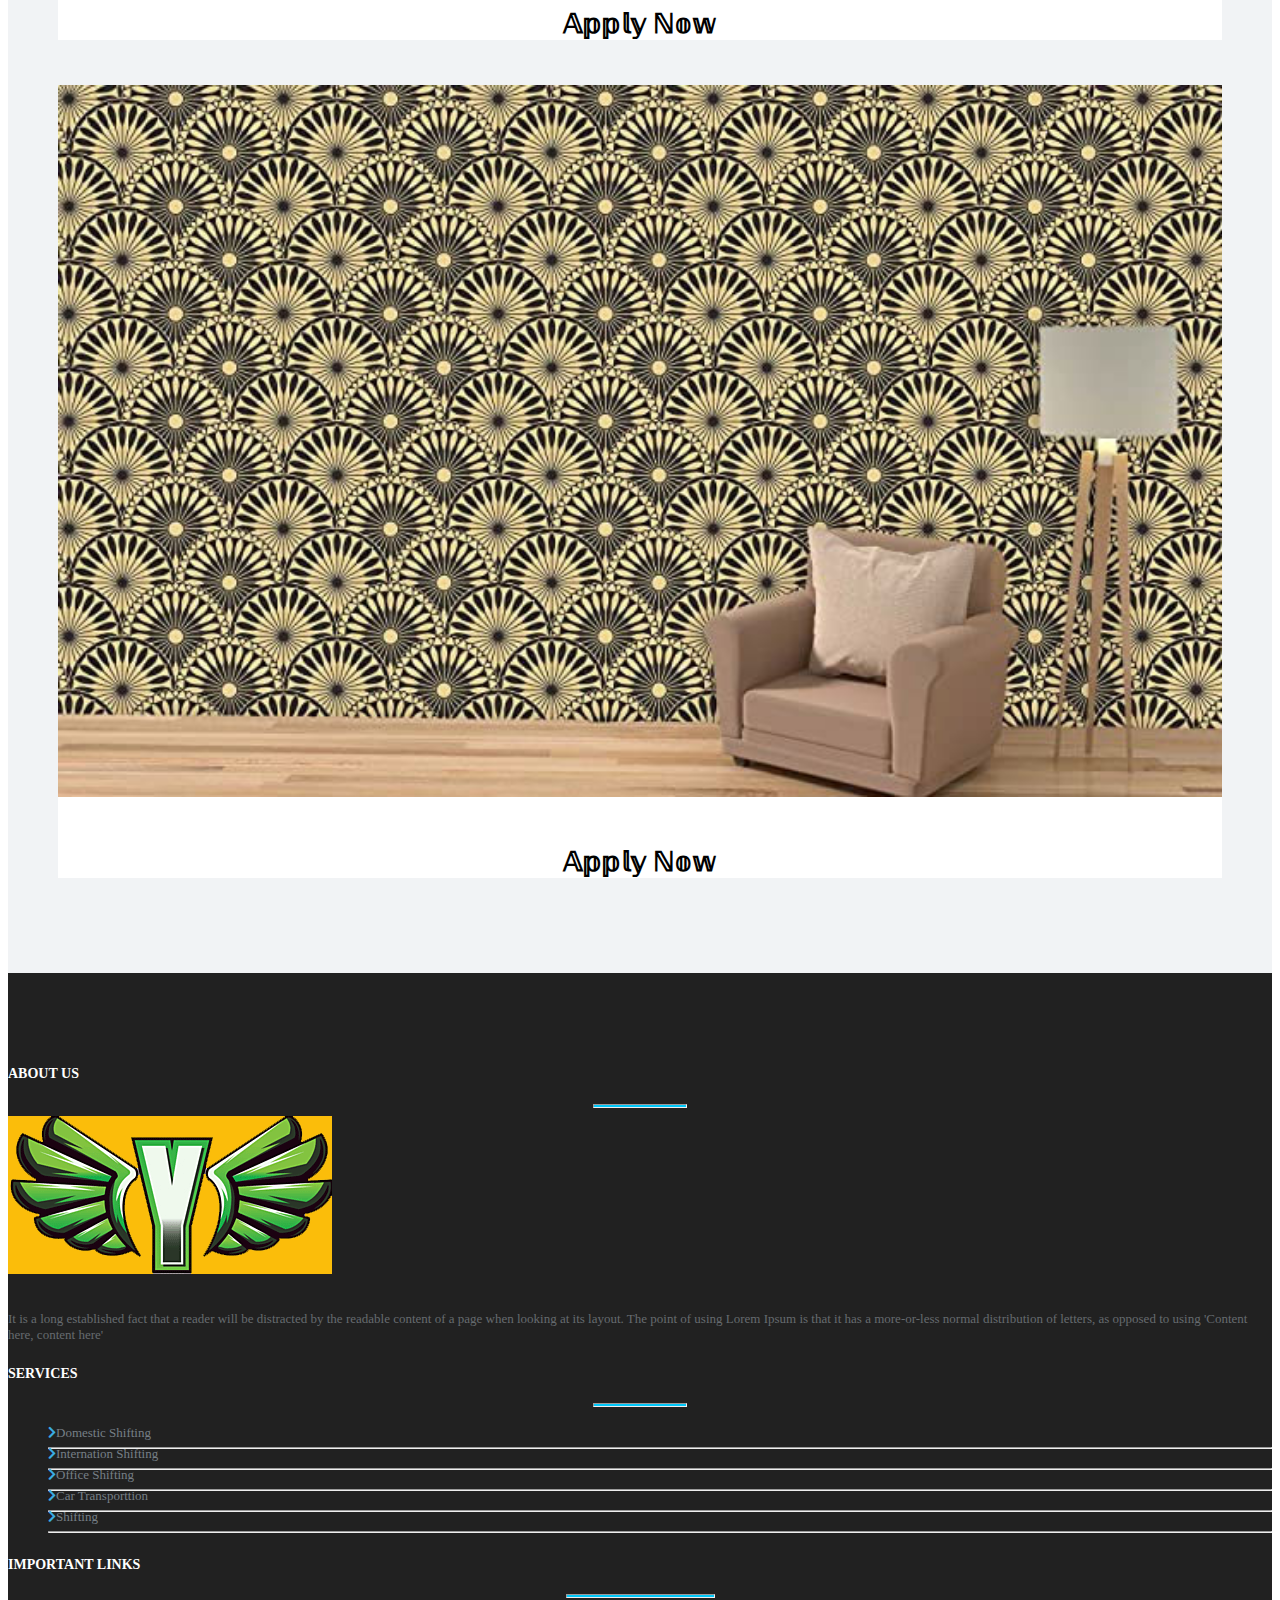
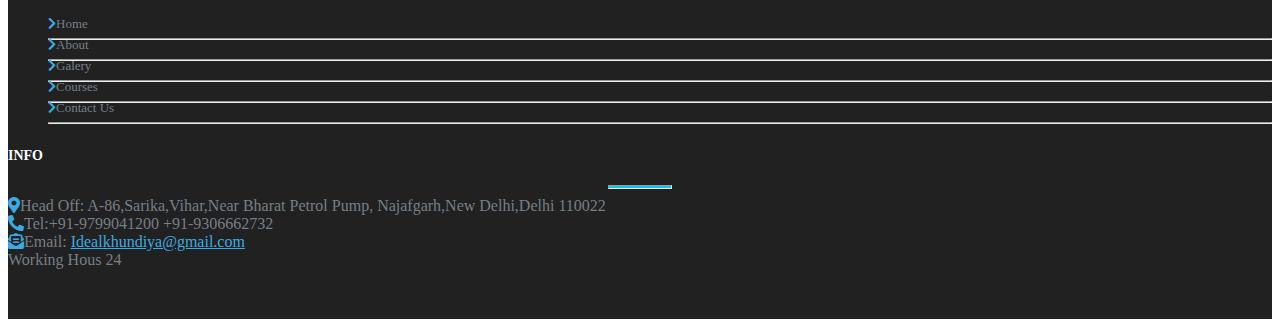
<file: about.html>
<!doctype html>
<html lang="en">
  <head>
    <!-- Required meta tags -->
    <meta charset="utf-8">
    <meta name="viewport" content="width=device-width, initial-scale=1">

    <!-- Bootstrap CSS -->
    <link rel="stylesheet" type="text/css" href="css/owl.carousel.min.css">
     <link rel="stylesheet" href="css/owl.theme.default.min.css">
    <link rel="stylesheet" type="text/css" href="css/styl.css">
<link rel="stylesheet" type="text/css" href="css/all.css">
    <link href="https://cdn.jsdelivr.net/npm/bootstrap@5.0.2/dist/css/bootstrap.min.css" rel="stylesheet" integrity="sha384-EVSTQN3/azprG1Anm3QDgpJLIm9Nao0Yz1ztcQTwFspd3yD65VohhpuuCOmLASjC" crossorigin="anonymous">

    <title>About</title>
  </head>
  <body>
<!-- nav-top -->
<section class="nav-top">
  <nav class="navbar navbar-expand-lg navbar-light bg ">
  <div class="container">
    <a class="navbar-brand" href="#" style="color: white;"><i class="fas fa-phone-volume"></i>+91-9521933766 +91-8107819667 </a>
    <button class="navbar-toggler" type="button" data-bs-toggle="collapse" data-bs-target="#navbarText" aria-controls="navbarText" aria-expanded="false" aria-label="Toggle navigation">
      <span class="navbar-toggler-icon"></span>
    </button>
    <div class="collapse navbar-collapse d-flex justify-content-end" id="navbarText">
      
      <span class="navbar-text" style="color: white;">
       <i class="far fa-envelope me-2 ms-3"></i>sanjayjpr4u@gmail.com
      </span>
    </div>
  </div>
</nav>
</section>

<!-- nev -->
<nav class="navbar navbar-expand-lg navbar-light bg-">
  <div class="container">
    <a class="navbar-brand" href="#"><img src="img/logo.png"></a>
    <button class="navbar-toggler" type="button" data-bs-toggle="collapse" data-bs-target="#navbarSupportedContent" aria-controls="navbarSupportedContent" aria-expanded="false" aria-label="Toggle navigation">
      <span class="navbar-toggler-icon"></span>
    </button>
    <div class="collapse navbar-collapse justify-content-end
" id="navbarSupportedContent">
      <ul class="navbar-nav">
        <li class="nav-item">
          <a class="nav-link active" aria-current="page" href="index.html" style="color: white;">Home</a>
        </li>
        <li class="nav-item">
          <a class="nav-link" href="about.html" style="color: white;">About</a>
        </li>
        <li class="nav-item">
          <a class="nav-link" href="courses.html" style="color: white;">Wallpepar</a>
        </li>
        <li class="nav-item">
          <a class="nav-link" href="galery.html" style="color: white;">Galery</a>
        </li>
       
        <div class="bttt">
        <button type="button" class="btn  btn-success ">APPLY NOW</button>
        </div>

      </ul>
      
    </div>
  </div>
</nav>

<!-- about -->c2
<div class="about-back-img">
  <div class="rgbab">
    <div class="us text-center">
    <h2>About us</h2>
    <p>Home > About us</p>
    </div>
    </div>
</div>
<section class="about">
  
<div class="container">
  <div class="row">
    <div class="col-md-6">
      <div class="bout-img mt-4">
        <img src="img/c2.jpg">
       
      </div>
    </div>
     <div class="col-md-6">
      <div class="bout-text mt-5">
        <h1>𝕎𝕖𝕝𝕔𝕠𝕞𝕖 𝕋𝕠 𝕎𝕒𝕝𝕝𝕡𝕖𝕡𝕒𝕣</h1>
        <p>𝕎𝕖 𝕒𝕥 𝕆𝕠𝕣𝕛𝕒 𝕘𝕦𝕚𝕕𝕒𝕟𝕔𝕖 𝕒𝕟𝕕 𝕔𝕠𝕦𝕟𝕤𝕖𝕝𝕝𝕚𝕟𝕘 𝕔𝕖𝕟𝕥𝕣𝕖 𝕒𝕣𝕖 𝕒 𝕥𝕖𝕒𝕞 𝕠𝕗 𝕒𝕔𝕒𝕕𝕖𝕞𝕚𝕔𝕚𝕒𝕟𝕤 𝕒𝕟𝕕 𝕔𝕠𝕦𝕟𝕤𝕖𝕝𝕝𝕠𝕣𝕤 𝕨𝕚𝕥𝕙 𝟚𝟘 𝕪𝕣𝕤 𝕠𝕗 𝕥𝕖𝕒𝕔𝕙𝕚𝕟𝕘 𝕖𝕩𝕡𝕖𝕣𝕚𝕖𝕟𝕔𝕖 𝕓𝕣𝕚𝕟𝕘𝕚𝕟𝕘 𝕤𝕔𝕚𝕖𝕟𝕥𝕚𝕗𝕚𝕔 𝕖𝕩𝕡𝕖𝕣𝕥𝕚𝕤𝕖 𝕥𝕠 𝕤𝕥𝕣𝕖𝕒𝕞 𝕤𝕖𝕝𝕖𝕔𝕥𝕚𝕠𝕟 𝕥𝕙𝕣𝕠𝕦𝕘𝕙 𝕡𝕤𝕪𝕔𝕙𝕠𝕝𝕠𝕘𝕚𝕔𝕒𝕝 𝕒𝕤𝕤𝕖𝕤𝕤𝕞𝕖𝕟𝕥. 𝕌𝕤𝕚𝕟𝕘 𝕥𝕙𝕖 𝕓𝕖𝕤𝕥 𝕒𝕟𝕕 𝕞𝕠𝕤𝕥 𝕒𝕕𝕧𝕒𝕟𝕔𝕖𝕕 𝕥𝕖𝕤𝕥𝕚𝕟𝕘 𝕥𝕖𝕔𝕙𝕟𝕚𝕢𝕦𝕖𝕤 𝕨𝕖 𝕙𝕖𝕝𝕡 𝕤𝕥𝕦𝕕𝕖𝕟𝕥𝕤 𝕚𝕕𝕖𝕟𝕥𝕚𝕗𝕪 𝕥𝕙𝕖𝕚𝕣 𝕚𝕟𝕥𝕖𝕣𝕖𝕤𝕥𝕤, 𝕒𝕡𝕥𝕚𝕥𝕦𝕕𝕖 𝕒𝕟𝕕 𝕔𝕒𝕡𝕒𝕓𝕚𝕝𝕚𝕥𝕚𝕖𝕤. 𝔸𝕕𝕕𝕚𝕥𝕚𝕠𝕟𝕒𝕝𝕝𝕪, 𝕨𝕖 𝕒𝕝𝕤𝕠 𝕒𝕤𝕤𝕚𝕤𝕥 𝕚𝕟 𝕔𝕒𝕣𝕖𝕖𝕣 𝕘𝕦𝕚𝕕𝕒𝕟𝕔𝕖 𝕒𝕟𝕕 𝕚𝕞𝕡𝕒𝕣𝕥 𝕒𝕨𝕒𝕣𝕖𝕟𝕖𝕤𝕤 𝕒𝕓𝕠𝕦𝕥 𝕥𝕙𝕖 𝕧𝕒𝕣𝕚𝕠𝕦𝕤 𝕠𝕡𝕡𝕠𝕣𝕥𝕦𝕟𝕚𝕥𝕚𝕖𝕤 𝕚𝕟 𝕥𝕙𝕖 𝕦𝕡𝕔𝕠𝕞𝕚𝕟𝕘 𝕗𝕚𝕖𝕝𝕕𝕤 𝕠𝕗 𝕒𝕣𝕥𝕤 𝕒𝕟𝕕 𝕙𝕦𝕞𝕒𝕟𝕚𝕥𝕚𝕖𝕤 𝕒𝕤 𝕨𝕖𝕝𝕝 𝕒𝕤 𝕥𝕣𝕒𝕕𝕚𝕥𝕚𝕠𝕟𝕒𝕝 𝕗𝕚𝕖𝕝𝕕𝕤 𝕠𝕗 𝕞𝕖𝕕𝕚𝕔𝕚𝕟𝕖, 𝕖𝕟𝕘𝕚𝕟𝕖𝕖𝕣𝕚𝕟𝕘 𝕒𝕟𝕕 𝕔𝕠𝕞𝕞𝕖𝕣𝕔𝕖</p>
       
      </div>
    </div>
  </div>
</div>





</section>

<div class="rgb-img mt-5">
  <div class="rgb-img-about">
    
  
<div class="container text-center mt-5">
  <div class="row mt-5 mb-5">
    <div class="col-lg-3">
      <div class="sub-about">
   <img src="img/cra2.jpg">
      </div>
    </div>
    <div class="col-lg-3">
      <div class="sub-about">
       
                
                <img src="img/cra1.jpg">
              
      </div>
    </div>
    <div class="col-lg-3">
      <div class="sub-about">
       
       
               
                <img src="img/cra3.jpg">
              
      </div>
    </div>
    <div class="col-lg-3">
      <div class="sub-about">
       
       
                
                <img src="img/cra4.jpg">
              
      </div>
    </div>
  </div>
 </div>
</div>





</div>




<section class="sub-bacl-color">
<div class="container">
<div class="Meet">
  <h1 style="text-align: center;margin-top: 50px;">𝔾𝕒𝕝𝕖𝕣𝕪</h1>
  <p class="text-center">𝕎𝕖 𝕘𝕖𝕥 𝕨𝕒𝕝𝕝𝕡𝕒𝕡𝕖𝕣 𝕙𝕖𝕣𝕖 𝕒𝕟𝕕 𝕨𝕖 𝕒𝕝𝕤𝕠 𝕕𝕠 𝕗𝕚𝕥𝕥𝕚𝕟𝕘𝕤</p>
  <div class="row row-cols-1 row-cols-md-4 g-4  mt-5">
  <div class="col">
    <div class="card1">
      <img src="img/c4.jpg" class="card-img-top2" alt="...">
      <div class="card-body">
        <h5 class="card-title1">𝔸𝕡𝕡𝕝𝕪 ℕ𝕠𝕨</h5>
        <div class="bnt">
      
      </div>
      </div>
    </div>
  </div>
  <div class="col">
    <div class="card1">
      <img src="img/c1.jpg" class="card-img-top2" alt="...">
      <div class="card-body">
        <h5 class="card-title1 ">𝔸𝕡𝕡𝕝𝕪 ℕ𝕠𝕨</h5>
        <div class="bnt">
        
        </div>
      </div>
    </div>
  </div>
   <div class="col">
    <div class="card1">
      <img src="img/c2.jpg" class="card-img-top2" alt="...">
      <div class="card-body">
        <h5 class="card-title1 ">𝔸𝕡𝕡𝕝𝕪 ℕ𝕠𝕨</h5>
        <div class="bnt">
       
        </div>
      </div>
    </div>
  </div>
  <div class="col">
    <div class="card1">
      <img src="img/c3.jpg" class="card-img-top2" alt="...">
      <div class="card-body">
        <h5 class="card-title1">𝔸𝕡𝕡𝕝𝕪 ℕ𝕠𝕨</h5>
         <div class="bnt">
      
      </div>
      </div>
    </div>
  </div>
  </div>
</div>
</div>
</section>

   
<!-- footer -->
<section class="back-color">
  <div class="container">
    <div class="row">
      <div class="col-md-4">
        <div class="comn-div">
          <h5>ABOUT US</h5>
          <hr class="hrr">

          <div class="iml-footer">
            <div class="immgg">
            <img src="img/logo.png"></div>
            <p>It is a long established fact that a reader will be distracted by the readable content of a page when looking at its layout. The point of using Lorem Ipsum is that it has a more-or-less normal distribution of letters, as opposed to using 'Content here, content here'</p>
          </div>
        </div>
      </div>

       <div class="col-md-2">
        <div class="comn-div">
         <h5 class="ms-4">SERVICES</h5>
         <hr class="hrr ms-4">
         <div class="link">
           <ul>
             <li><a href=""><i class="fas fa-chevron-right me-1" ></i>Domestic Shifting</a></li>
             <hr class="link-hr">
             
              <li style="margin-top: -13px;"><a href="" style="margin-top: -5px;"><i class="fas fa-chevron-right me-1" ></i>Internation Shifting</a></li>
              <hr class="link-hr">
               <li style="margin-top: -13px;"><a href=""><i class="fas fa-chevron-right me-1" ></i>Office Shifting</a></li>
               <hr class="link-hr">
                <li style="margin-top: -13px;"><a href=""><i class="fas fa-chevron-right me-1" ></i>Car Transporttion</a></li>
                <hr class="link-hr">
                 <li style="margin-top: -13px;"><a href=""><i class="fas fa-chevron-right me-1" ></i>Shifting</a></li>
                 <hr class="link-hr">
                  
           </ul>
         </div>
        </div>
      </div>
      <div class="col-md-3">
        <div class="comn-div">
          <h5 class="ms-4">IMPORTANT LINKS</h5>
          <hr class="hrr1 ms-4">
          <div class="link">
           <ul>
             <li ><a href=""><i class="fas fa-chevron-right me-1" ></i>Home</a></li>
             <hr class="link-hr">
             <u class="link-hr"></u>
              <li style="margin-top: -13px;"><a href=""><i class="fas fa-chevron-right me-1" ></i>About</a></li>
              <hr class="link-hr">
               <li style="margin-top: -13px;"><a href=""><i class="fas fa-chevron-right me-1" ></i>Galery</a></li>
               <hr class="link-hr">
                <li style="margin-top: -13px;"><a href=""><i class="fas fa-chevron-right me-1" ></i>Courses</a></li>
                <hr class="link-hr">
                 <li style="margin-top: -13px;"><a href=""><i class="fas fa-chevron-right me-1" ></i>Contact Us</a></li>
                 <hr class="link-hr">
                  
           </ul>
         </div>
        </div>
      </div>
      <div class="col-md-3">
        <div class="comn-div">
         <h5>INFO</h5>
          <hr class="hrr2">
          <div class="link">
            <span><i class="fas fa-map-marker-alt me-2"></i>Head Off: A-86,Sarika,Vihar,Near Bharat Petrol Pump, Najafgarh,New Delhi,Delhi 110022</span>
           <div class="linkkk">
             <a><i class="fas fa-phone-alt  me-2"></i>Tel:+91-9799041200 +91-9306662732 </a>
           </div>
           <div class="linkkk">
             <a><i class="fas fa-envelope-open-text me-2"></i>Email: <u style="color: #3aace3;">Idealkhundiya@gmail.com </u></a>
           </div>
           <div class="linkkk">
             <a>Working Hous 24 </a>
           </div>
          </div>

        </div>
      </div>
    </div>

  </div>

</section>

    

    <!-- Optional JavaScript; choose one of the two! -->

    <!-- Option 1: Bootstrap Bundle with Popper -->
    <script src="https://cdn.jsdelivr.net/npm/bootstrap@5.0.2/dist/js/bootstrap.bundle.min.js" integrity="sha384-MrcW6ZMFYlzcLA8Nl+NtUVF0sA7MsXsP1UyJoMp4YLEuNSfAP+JcXn/tWtIaxVXM" crossorigin="anonymous"></script>
    <script type="js/main.js"></script>
     
  <script src="js/jquery.min.js"></script>
    <script src="js/owl.carousel.js"></script>

     <!--         <script>
            $(document).ready(function() {
              $('.owl-carousel').owlCarousel({
                loop: true,
                margin: 10,
                responsiveClass: true,
                responsive: {
                  0: {
                    items: 1,
                    nav: true
                  },
                  600: {
                    items: 5,
                    nav: false
                  },
                  1000: {
                    items: 5,
                    nav: true,
                    loop: false,
                    margin: 20
                  }
                }
              })
            })

          </script> -->



            <script>
            $(document).ready(function() {
              var owl = $('.owl-carousel');
              owl.owlCarousel({
                items: 2,
                loop: true,
                margin: 10,
                autoplay: true,
                autoplayTimeout: 2000,
                autoplayHoverPause: true
              });
              $('.play').on('click', function() {
                owl.trigger('play.owl.autoplay', [2000])
              })
              $('.stop').on('click', function() {
                owl.trigger('stop.owl.autoplay')
              })
            })
          </script>
    <!-- Option 2: Separate Popper and Bootstrap JS -->
    <!--
    <script src="https://cdn.jsdelivr.net/npm/@popperjs/core@2.9.2/dist/umd/popper.min.js" integrity="sha384-IQsoLXl5PILFhosVNubq5LC7Qb9DXgDA9i+tQ8Zj3iwWAwPtgFTxbJ8NT4GN1R8p" crossorigin="anonymous"></script>
    <script src="https://cdn.jsdelivr.net/npm/bootstrap@5.0.2/dist/js/bootstrap.min.js" integrity="sha384-cVKIPhGWiC2Al4u+LWgxfKTRIcfu0JTxR+EQDz/bgldoEyl4H0zUF0QKbrJ0EcQF" crossorigin="anonymous"></script>
    -->
  </body>
</html>
</file>
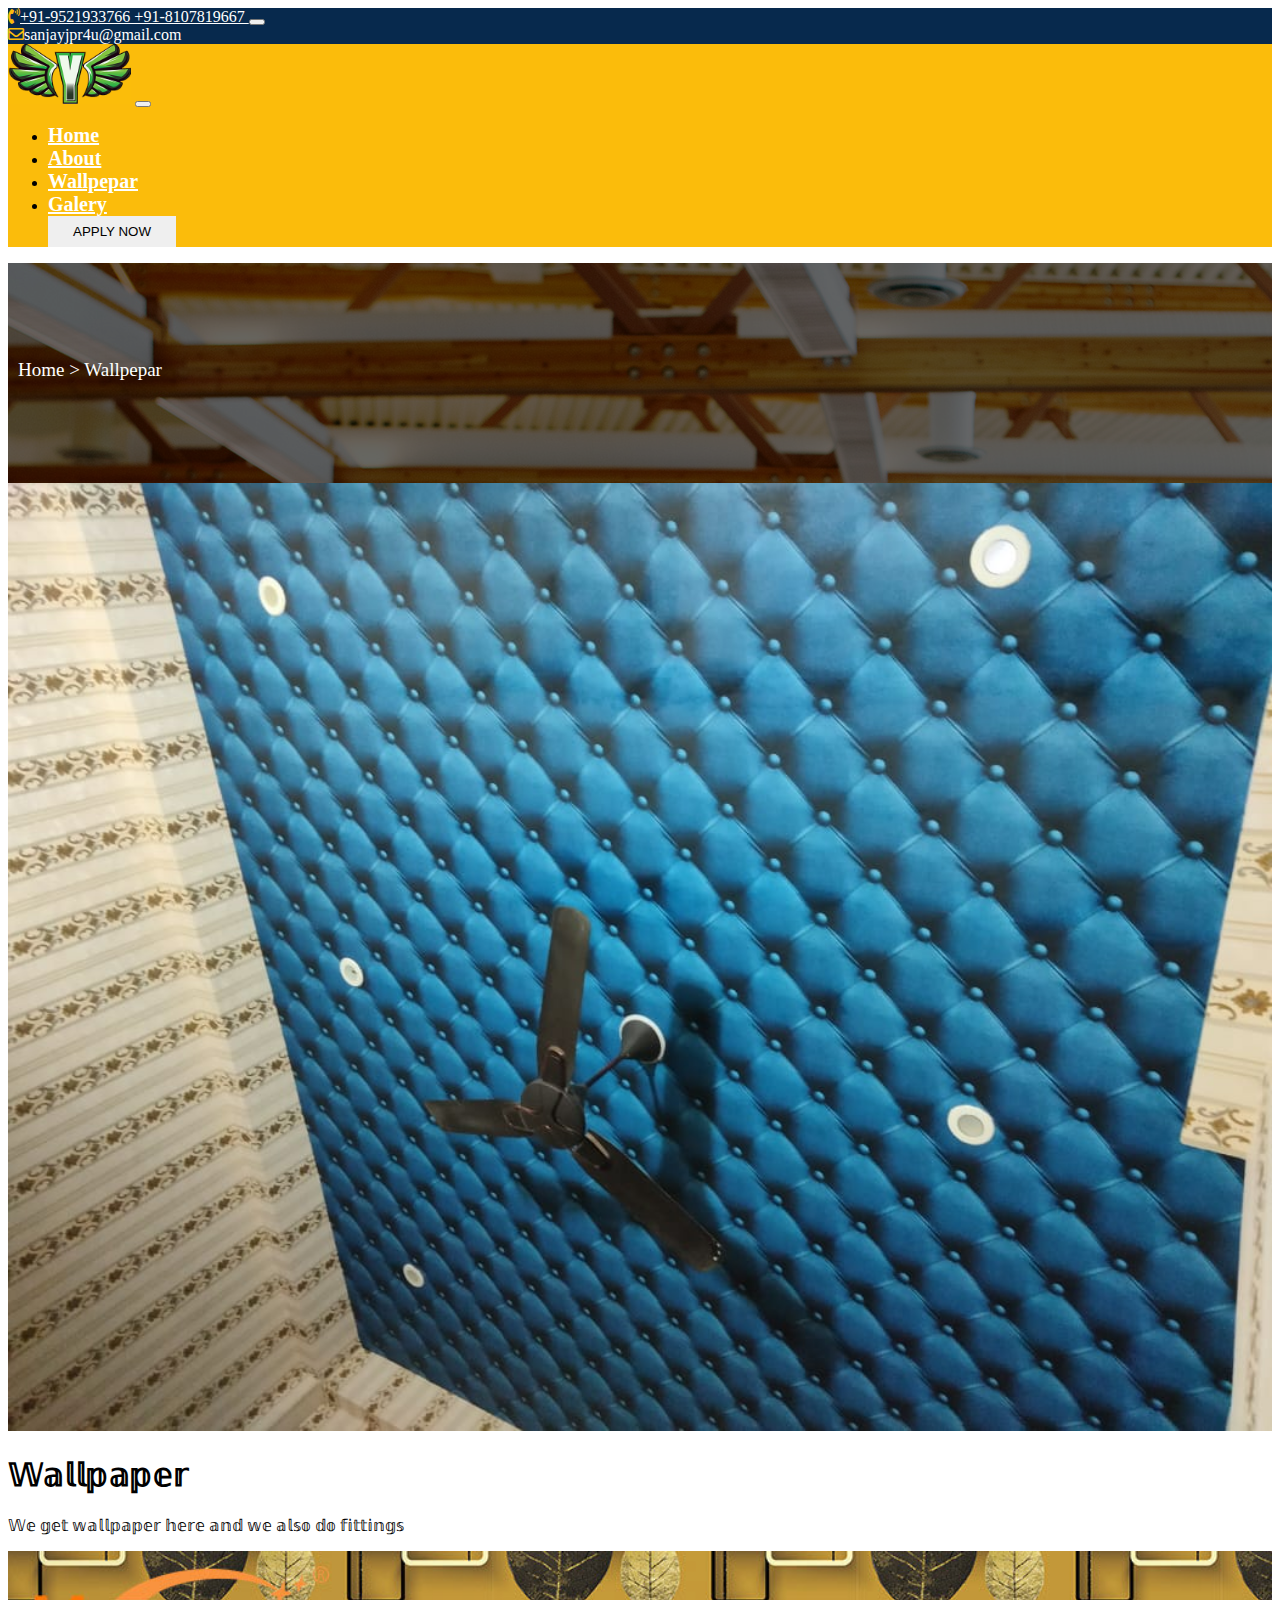
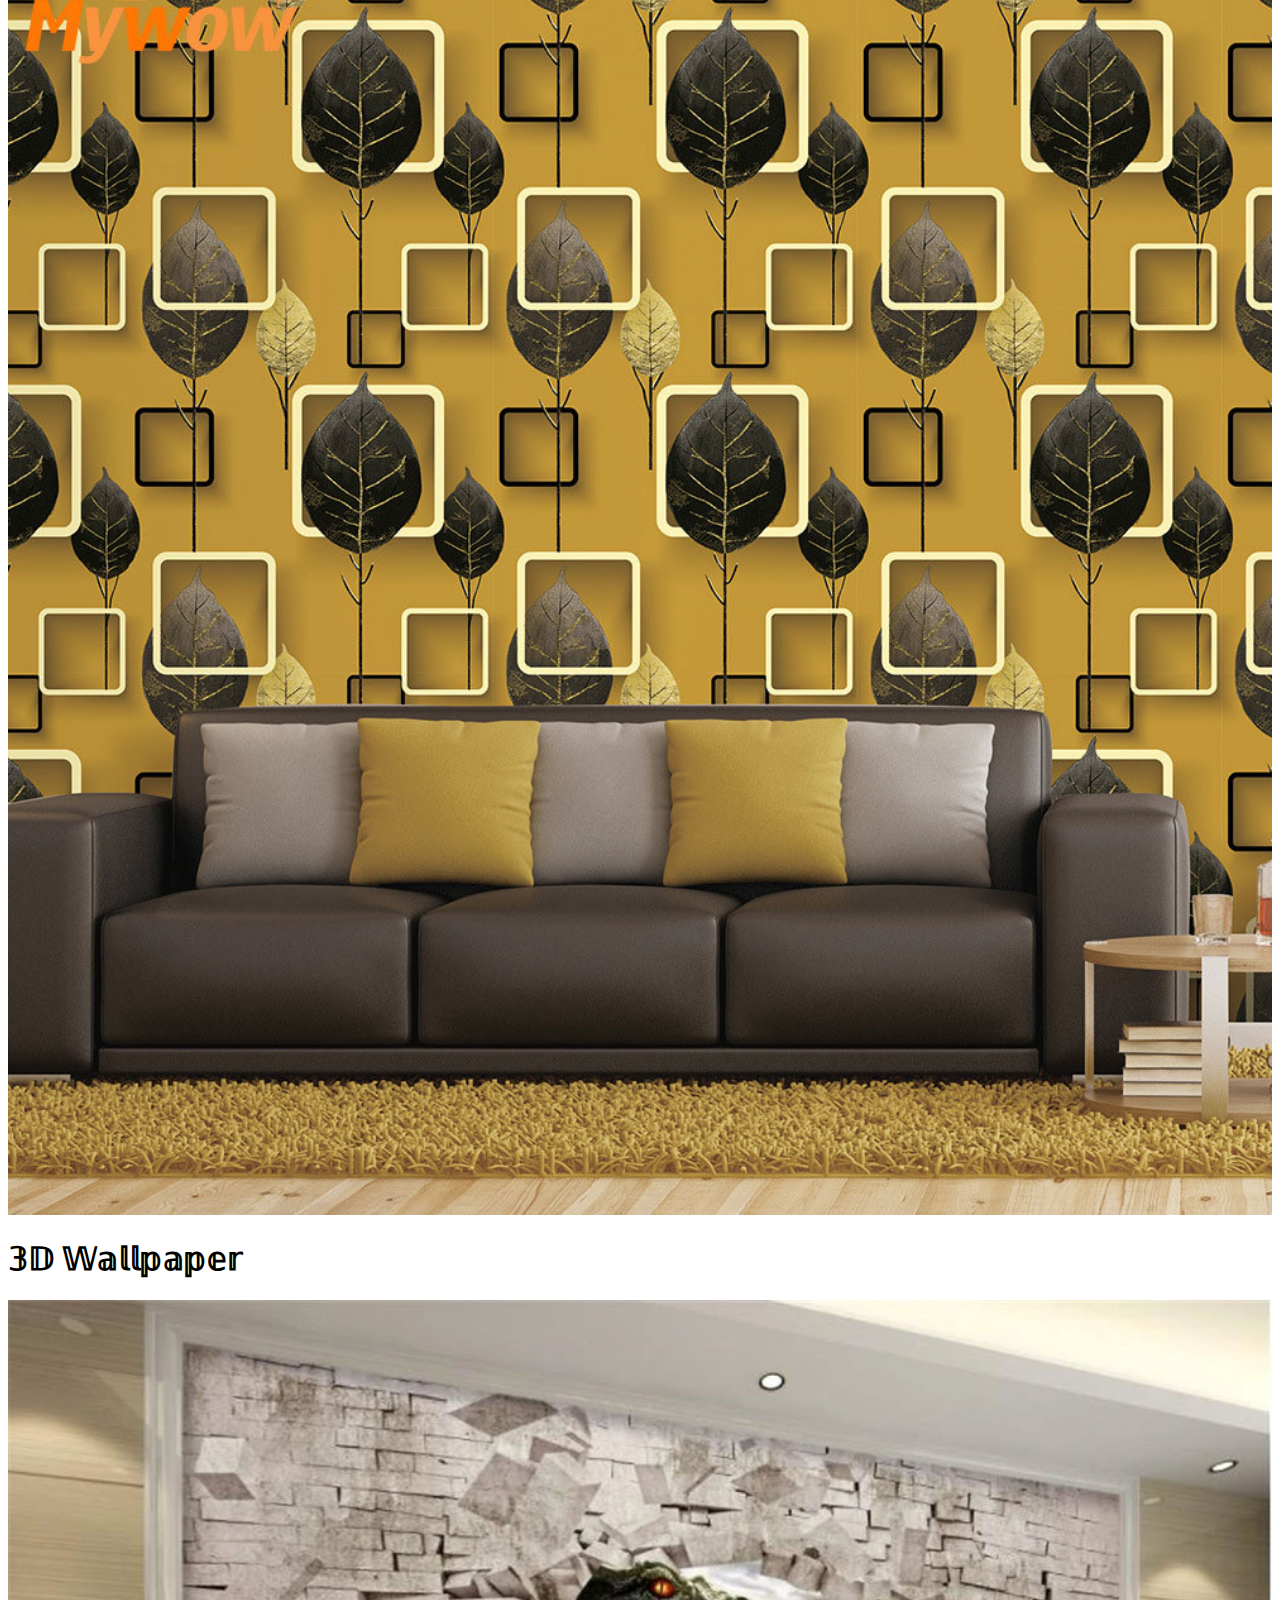
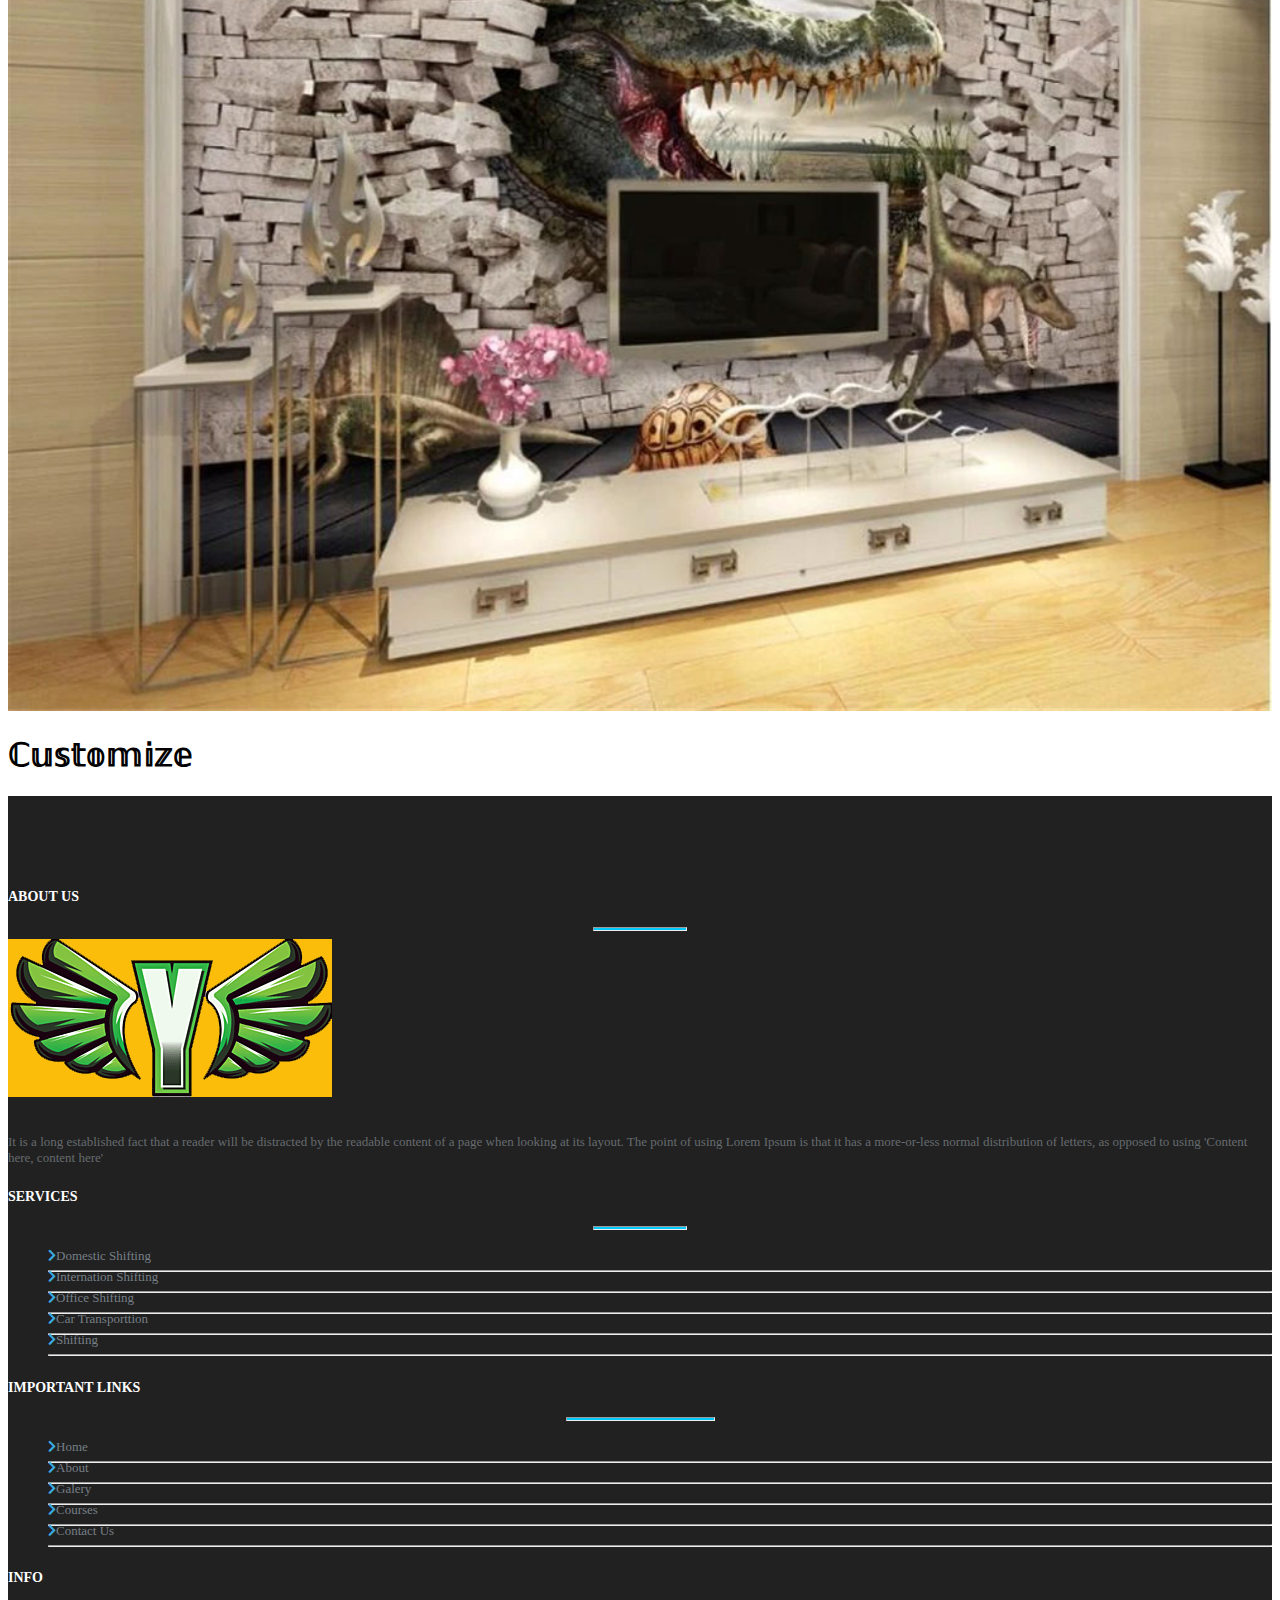
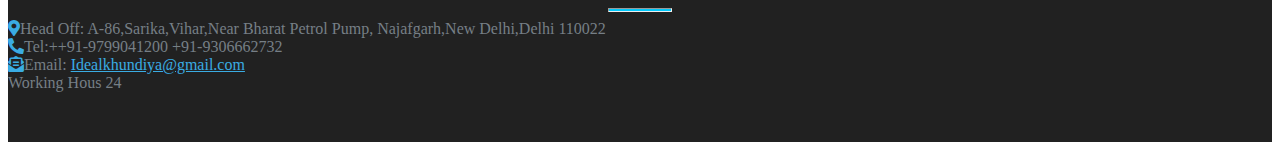
<file: courses.html>
<!doctype html>
<html lang="en">
  <head>
    <!-- Required meta tags -->
    <meta charset="utf-8">
    <meta name="viewport" content="width=device-width, initial-scale=1">

    <!-- Bootstrap CSS -->
    <link rel="stylesheet" type="text/css" href="css/owl.carousel.min.css">
     <link rel="stylesheet" href="css/owl.theme.default.min.css">
    <link rel="stylesheet" type="text/css" href="css/styl.css">
<link rel="stylesheet" type="text/css" href="css/all.css">
    <link href="https://cdn.jsdelivr.net/npm/bootstrap@5.0.2/dist/css/bootstrap.min.css" rel="stylesheet" integrity="sha384-EVSTQN3/azprG1Anm3QDgpJLIm9Nao0Yz1ztcQTwFspd3yD65VohhpuuCOmLASjC" crossorigin="anonymous">

    <title>Courses</title>
  </head>
  <body>
<!-- nav-top -->
<section class="nav-top">
  <nav class="navbar navbar-expand-lg navbar-light bg ">
  <div class="container">
    <a class="navbar-brand" href="#" style="color: white;"><i class="fas fa-phone-volume"></i>+91-9521933766 +91-8107819667 </a>
    <button class="navbar-toggler" type="button" data-bs-toggle="collapse" data-bs-target="#navbarText" aria-controls="navbarText" aria-expanded="false" aria-label="Toggle navigation">
      <span class="navbar-toggler-icon"></span>
    </button>
    <div class="collapse navbar-collapse d-flex justify-content-end" id="navbarText">
      
      <span class="navbar-text" style="color: white;">
         <i class="far fa-envelope me-2 ms-3"></i>sanjayjpr4u@gmail.com
      </span>
    </div>
  </div>
</nav>
</section>

<!-- nev -->
<nav class="navbar navbar-expand-lg navbar-light bg-">
  <div class="container">
    <a class="navbar-brand" href="#"><img src="img/logo.png"></a>
    <button class="navbar-toggler" type="button" data-bs-toggle="collapse" data-bs-target="#navbarSupportedContent" aria-controls="navbarSupportedContent" aria-expanded="false" aria-label="Toggle navigation">
      <span class="navbar-toggler-icon"></span>
    </button>
    <div class="collapse navbar-collapse justify-content-end
" id="navbarSupportedContent">
      <ul class="navbar-nav">
        <li class="nav-item">
          <a class="nav-link active" aria-current="page" href="index.html" style="color: white;">Home</a>
        </li>
        <li class="nav-item">
          <a class="nav-link" href="about.html" style="color: white;">About</a>
        </li>
        <li class="nav-item">
          <a class="nav-link" href="courses.html" style="color: white;">Wallpepar</a>
        </li>
        <li class="nav-item">
          <a class="nav-link" href="galery.html" style="color: white;">Galery</a>
        </li>
        
        <div class="bttt">
        <button type="button" class="btn  btn-success ">APPLY NOW</button>
        </div>

      </ul>
      
    </div>
  </div>
</nav>

<!-- Courses text-center -->
<div class="Courses-back-img">
  <div class="rgbab-Courses">
    <div class="us text-center">
    <h2></h2>
    <p>Home > Wallpepar</p>
    </div>
    </div>
</div>

<!-- Courses-section -->
<section class="Courses-section">
  <div class="container">
    <div class="row">
      <div class="col-md-6">
        <div class="A-N-M-Nursing-img mt-4">
          <img src="img/id3.jpg">
        </div>
      </div>
       <div class="col-md-6 mt-5">
        <div class="A-N-M-Nursing-text mt-4 ms-5">
           <h1>𝕎𝕒𝕝𝕝𝕡𝕒𝕡𝕖𝕣</h1>
           <p>𝕎𝕖 𝕘𝕖𝕥 𝕨𝕒𝕝𝕝𝕡𝕒𝕡𝕖𝕣 𝕙𝕖𝕣𝕖 𝕒𝕟𝕕 𝕨𝕖 𝕒𝕝𝕤𝕠 𝕕𝕠 𝕗𝕚𝕥𝕥𝕚𝕟𝕘𝕤</p>
          
           


        </div>
      </div>
    </div>
 
<!-- The scope of GNM nursing course in India -->
<div class="row mt-5">
  <div class="col-md-6">
    <div class="GNM-nursing-img mt-4">
          <img src="img/3d.jpg">
        </div>
  </div>
  <div class="col-md-6">
    <div class="GNM-nursing-text mt-4 ms-5">
          <h1>𝟛𝔻 𝕎𝕒𝕝𝕝𝕡𝕒𝕡𝕖𝕣</h1>
           

        </div>
  </div>
</div>


<!-- B.SC.Nursing -->
<div class="row mt-5 mb-5">
  <div class="col-md-6">
    <div class="BSC-nursing-img mt-4">
          <img src="img/cust.jpg">
        </div>
  </div>
  <div class="col-md-6">
    <div class="B.SC-nursing-text mt-4 ms-5">
          <h1>ℂ𝕦𝕤𝕥𝕠𝕞𝕚𝕫𝕖</h1>
          

        </div>
  </div>
</div>


 </div>
</section>














<!-- footer -->
<section class="back-color">
  <div class="container">
    <div class="row">
      <div class="col-md-4">
        <div class="comn-div">
          <h5>ABOUT US</h5>
          <hr class="hrr">

          <div class="iml-footer">
            <div class="immgg">
            <img src="img/logo.png"></div>
            <p>It is a long established fact that a reader will be distracted by the readable content of a page when looking at its layout. The point of using Lorem Ipsum is that it has a more-or-less normal distribution of letters, as opposed to using 'Content here, content here'</p>
          </div>
        </div>
      </div>

       <div class="col-md-2">
        <div class="comn-div">
         <h5 class="ms-4">SERVICES</h5>
         <hr class="hrr ms-4">
         <div class="link">
           <ul>
             <li><a href=""><i class="fas fa-chevron-right me-1" ></i>Domestic Shifting</a></li>
             <hr class="link-hr">
             
              <li style="margin-top: -13px;"><a href="" style="margin-top: -5px;"><i class="fas fa-chevron-right me-1" ></i>Internation Shifting</a></li>
              <hr class="link-hr">
               <li style="margin-top: -13px;"><a href=""><i class="fas fa-chevron-right me-1" ></i>Office Shifting</a></li>
               <hr class="link-hr">
                <li style="margin-top: -13px;"><a href=""><i class="fas fa-chevron-right me-1" ></i>Car Transporttion</a></li>
                <hr class="link-hr">
                 <li style="margin-top: -13px;"><a href=""><i class="fas fa-chevron-right me-1" ></i>Shifting</a></li>
                 <hr class="link-hr">
                  
           </ul>
         </div>
        </div>
      </div>
      <div class="col-md-3">
        <div class="comn-div">
          <h5 class="ms-4">IMPORTANT LINKS</h5>
          <hr class="hrr1 ms-4">
          <div class="link">
           <ul>
             <li ><a href=""><i class="fas fa-chevron-right me-1" ></i>Home</a></li>
             <hr class="link-hr">
             <u class="link-hr"></u>
              <li style="margin-top: -13px;"><a href=""><i class="fas fa-chevron-right me-1" ></i>About</a></li>
              <hr class="link-hr">
               <li style="margin-top: -13px;"><a href=""><i class="fas fa-chevron-right me-1" ></i>Galery</a></li>
               <hr class="link-hr">
                <li style="margin-top: -13px;"><a href=""><i class="fas fa-chevron-right me-1" ></i>Courses</a></li>
                <hr class="link-hr">
                 <li style="margin-top: -13px;"><a href=""><i class="fas fa-chevron-right me-1" ></i>Contact Us</a></li>
                 <hr class="link-hr">
                  
           </ul>
         </div>
        </div>
      </div>
      <div class="col-md-3">
        <div class="comn-div">
         <h5>INFO</h5>
          <hr class="hrr2">
          <div class="link">
            <span><i class="fas fa-map-marker-alt me-2"></i>Head Off: A-86,Sarika,Vihar,Near Bharat Petrol Pump, Najafgarh,New Delhi,Delhi 110022</span>
           <div class="linkkk">
             <a><i class="fas fa-phone-alt  me-2"></i>Tel:++91-9799041200 +91-9306662732 </a>
           </div>
           <div class="linkkk">
             <a><i class="fas fa-envelope-open-text me-2"></i>Email: <u style="color: #3aace3;">Idealkhundiya@gmail.com </u></a>
           </div>
           <div class="linkkk">
             <a>Working Hous 24 </a>
           </div>
          </div>

        </div>
      </div>
    </div>




  </div>








</section>

    

    <!-- Optional JavaScript; choose one of the two! -->

    <!-- Option 1: Bootstrap Bundle with Popper -->
    <script src="https://cdn.jsdelivr.net/npm/bootstrap@5.0.2/dist/js/bootstrap.bundle.min.js" integrity="sha384-MrcW6ZMFYlzcLA8Nl+NtUVF0sA7MsXsP1UyJoMp4YLEuNSfAP+JcXn/tWtIaxVXM" crossorigin="anonymous"></script>
    <script type="js/main.js"></script>
     
  <script src="js/jquery.min.js"></script>
    <script src="js/owl.carousel.js"></script>

     <!--         <script>
            $(document).ready(function() {
              $('.owl-carousel').owlCarousel({
                loop: true,
                margin: 10,
                responsiveClass: true,
                responsive: {
                  0: {
                    items: 1,
                    nav: true
                  },
                  600: {
                    items: 5,
                    nav: false
                  },
                  1000: {
                    items: 5,
                    nav: true,
                    loop: false,
                    margin: 20
                  }
                }
              })
            })

          </script> -->



            <script>
            $(document).ready(function() {
              var owl = $('.owl-carousel');
              owl.owlCarousel({
                items: 2,
                loop: true,
                margin: 10,
                autoplay: true,
                autoplayTimeout: 2000,
                autoplayHoverPause: true
              });
              $('.play').on('click', function() {
                owl.trigger('play.owl.autoplay', [2000])
              })
              $('.stop').on('click', function() {
                owl.trigger('stop.owl.autoplay')
              })
            })
          </script>
    <!-- Option 2: Separate Popper and Bootstrap JS -->
    <!--
    <script src="https://cdn.jsdelivr.net/npm/@popperjs/core@2.9.2/dist/umd/popper.min.js" integrity="sha384-IQsoLXl5PILFhosVNubq5LC7Qb9DXgDA9i+tQ8Zj3iwWAwPtgFTxbJ8NT4GN1R8p" crossorigin="anonymous"></script>
    <script src="https://cdn.jsdelivr.net/npm/bootstrap@5.0.2/dist/js/bootstrap.min.js" integrity="sha384-cVKIPhGWiC2Al4u+LWgxfKTRIcfu0JTxR+EQDz/bgldoEyl4H0zUF0QKbrJ0EcQF" crossorigin="anonymous"></script>
    -->
  </body>
</html>
</file>
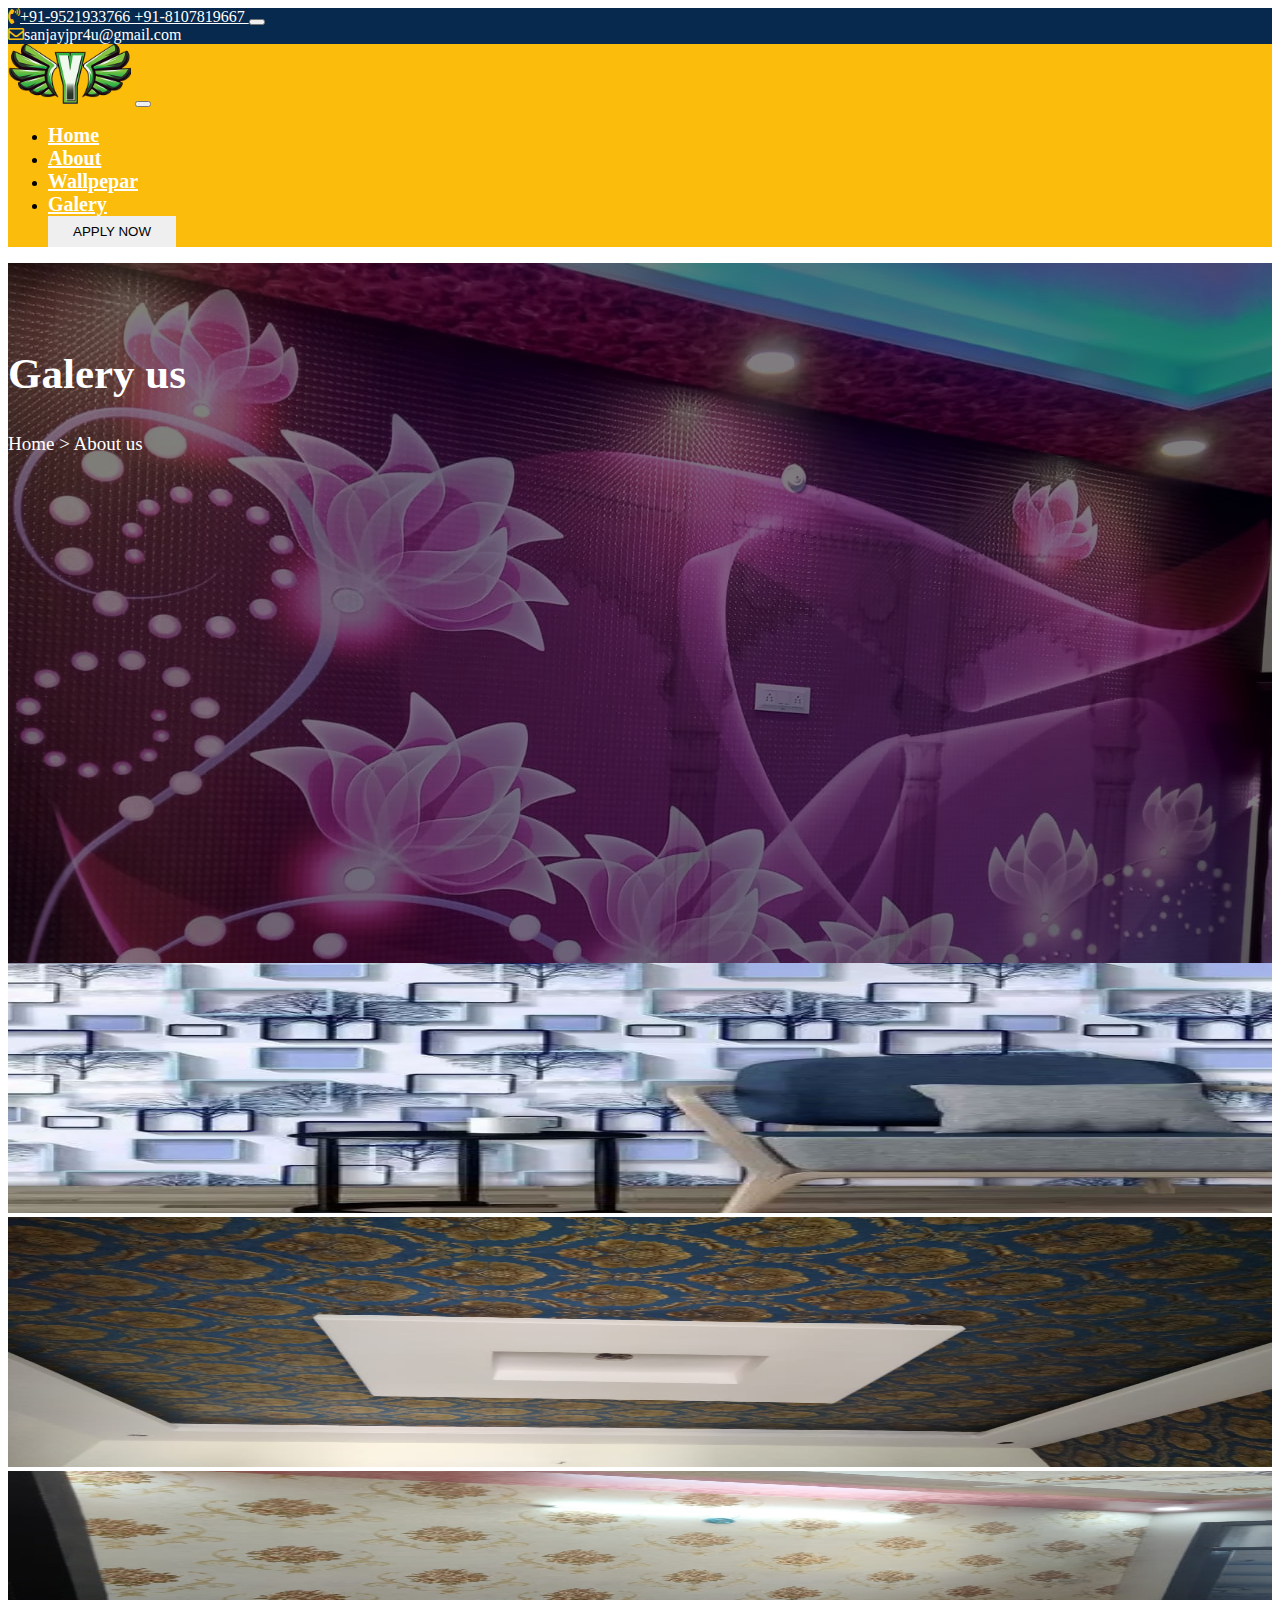
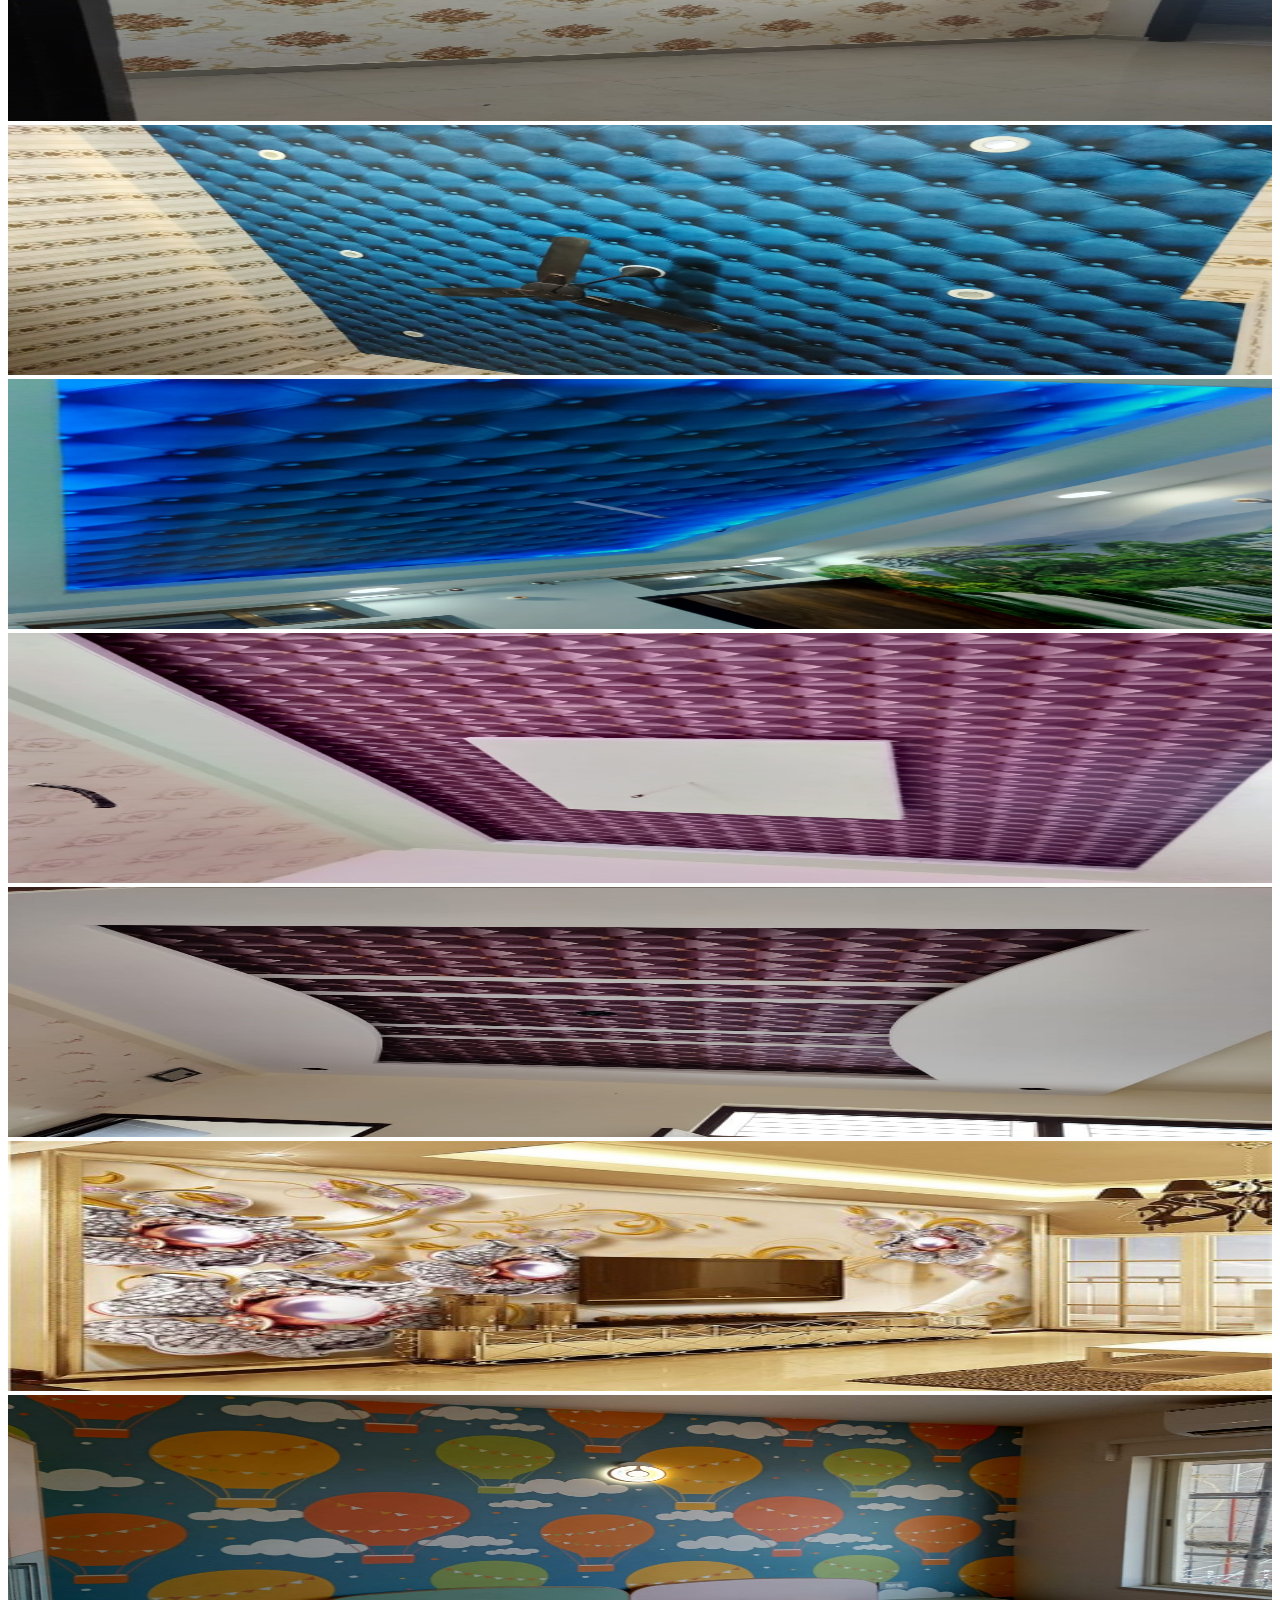
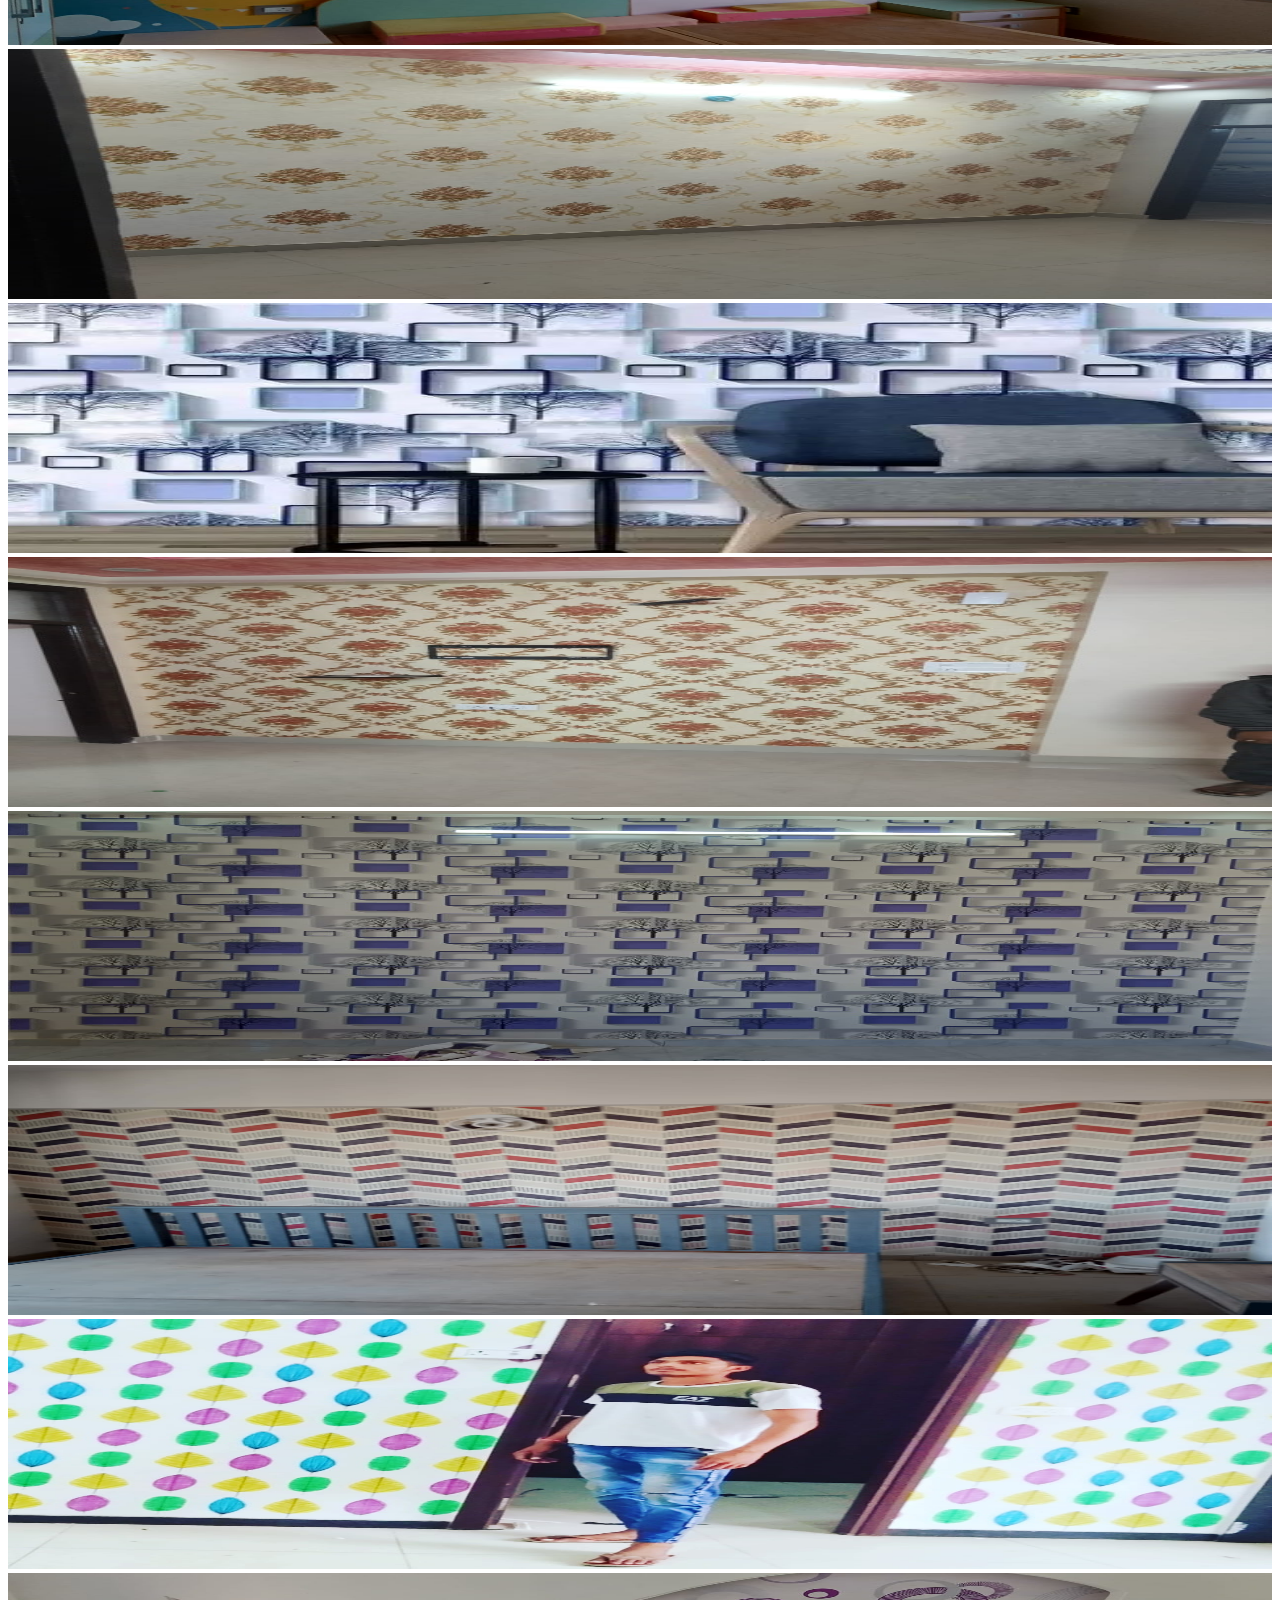
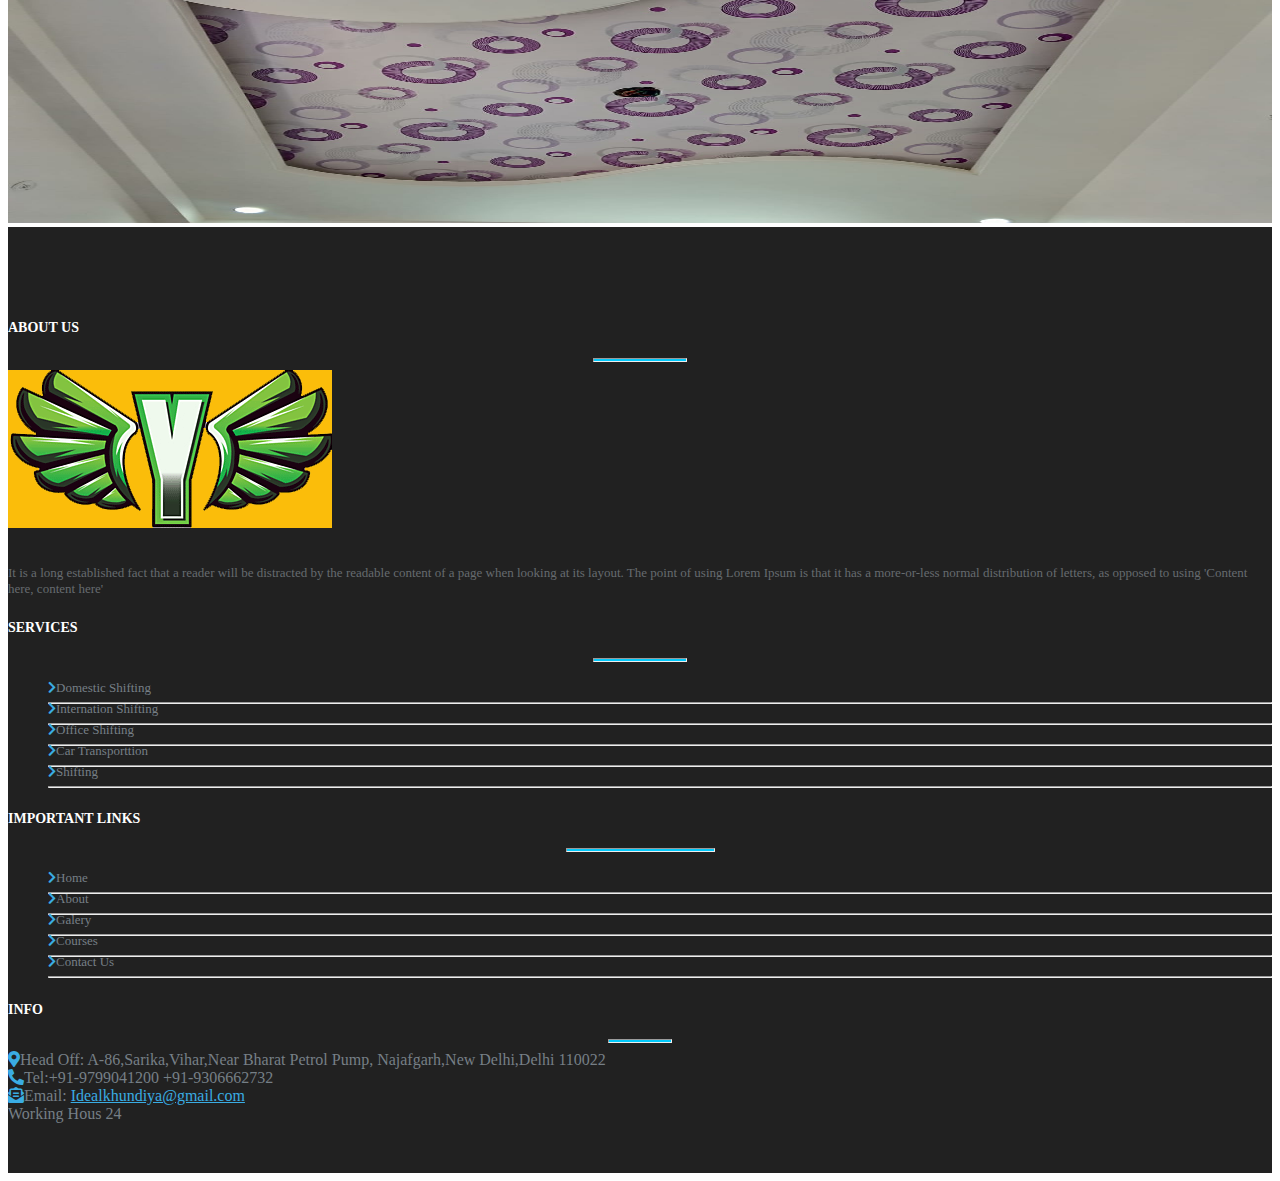
<file: galery.html>
<!doctype html>
<html lang="en">
  <head>
    <!-- Required meta tags -->
    <meta charset="utf-8">
    <meta name="viewport" content="width=device-width, initial-scale=1">

    <!-- Bootstrap CSS -->
    <link rel="stylesheet" type="text/css" href="css/owl.carousel.min.css">
     <link rel="stylesheet" href="css/owl.theme.default.min.css">
    <link rel="stylesheet" type="text/css" href="css/styl.css">
<link rel="stylesheet" type="text/css" href="css/all.css">
    <link href="https://cdn.jsdelivr.net/npm/bootstrap@5.0.2/dist/css/bootstrap.min.css" rel="stylesheet" integrity="sha384-EVSTQN3/azprG1Anm3QDgpJLIm9Nao0Yz1ztcQTwFspd3yD65VohhpuuCOmLASjC" crossorigin="anonymous">

    <title>Galery</title>
  </head>
  <body>
<!-- nav-top -->
<section class="nav-top">
  <nav class="navbar navbar-expand-lg navbar-light bg ">
  <div class="container">
    <a class="navbar-brand" href="#" style="color: white;"><i class="fas fa-phone-volume"></i>+91-9521933766 +91-8107819667 </a>
    <button class="navbar-toggler" type="button" data-bs-toggle="collapse" data-bs-target="#navbarText" aria-controls="navbarText" aria-expanded="false" aria-label="Toggle navigation">
      <span class="navbar-toggler-icon"></span>
    </button>
    <div class="collapse navbar-collapse d-flex justify-content-end" id="navbarText">
      
      <span class="navbar-text" style="color: white;">
        <i class="far fa-envelope me-2 ms-3"></i>sanjayjpr4u@gmail.com
      </span>
    </div>
  </div>
</nav>
</section>

<!-- nev -->
<nav class="navbar navbar-expand-lg navbar-light bg-">
  <div class="container">
    <a class="navbar-brand" href="#"><img src="img/logo.png"></a>
    <button class="navbar-toggler" type="button" data-bs-toggle="collapse" data-bs-target="#navbarSupportedContent" aria-controls="navbarSupportedContent" aria-expanded="false" aria-label="Toggle navigation">
      <span class="navbar-toggler-icon"></span>
    </button>
    <div class="collapse navbar-collapse justify-content-end
" id="navbarSupportedContent">
      <ul class="navbar-nav">
       <li class="nav-item">
          <a class="nav-link active" aria-current="page" href="index.html" style="color: white;">Home</a>
        </li>
        <li class="nav-item">
          <a class="nav-link" href="about.html" style="color: white;">About</a>
        </li>
        <li class="nav-item">
          <a class="nav-link" href="courses.html" style="color: white;">Wallpepar</a>
        </li>
        <li class="nav-item">
          <a class="nav-link" href="galery.html" style="color: white;">Galery</a>
        </li>
       
        <div class="bttt">
        <button type="button" class="btn  btn-success ">APPLY NOW</button>
        </div>

      </ul>
      
    </div>
  </div>
</nav>

<!-- Galery -->

<div class="about-back-img">
  <div class="rgbab">
    <div class="us text-center">
    <h2>Galery us</h2>
    <p>Home > About us</p>
    </div>
    </div>
</div>
<!-- Galery img -->
<div class="container">
<div class="row row-cols-1 row-cols-md-4 g-4 mt-5">
  <div class="col">
    <div class="cardgleary">
<div class="overflow">
      <img src="img/about.jpg" class="card-img-topgleary" alt="...">
      </div>
    </div>
  </div>
  <div class="col">
    <div class="cardgleary">
     <div class="overflow">
      <img src="img/id1.jpg" class="card-img-topgleary" alt="...">
      </div>
      
    </div>
  </div>
  <div class="col">
    <div class="cardgleary">
     <div class="overflow">
      <img src="img/id9.jpg" class="card-img-topgleary" alt="...">
      </div>
      
    </div>
  </div>
  <div class="col">
    <div class="cardgleary">
      <div class="overflow">
      <img src="img/id3.jpg" class="card-img-topgleary" alt="...">
      </div>
     
    </div>
  </div>
</div>


<div class="row row-cols-1 row-cols-md-4 g-4 mt-2">
  <div class="col">
    <div class="cardgleary">
<div class="overflow">
      <img src="img/id6.jpg" class="card-img-topgleary" alt="...">
      </div>
    </div>
  </div>
  <div class="col">
    <div class="cardgleary">
     <div class="overflow">
      <img src="img/id5.jpg" class="card-img-topgleary" alt="...">
      </div>
      
    </div>
  </div>
  <div class="col">
    <div class="cardgleary">
     <div class="overflow">
      <img src="img/id4.jpg" class="card-img-topgleary" alt="...">
      </div>
      
    </div>
  </div>
  <div class="col">
    <div class="cardgleary">
      <div class="overflow">
      <img src="img/id7.jpg" class="card-img-topgleary" alt="...">
      </div>
     
    </div>
  </div>
</div>
<div class="row row-cols-1 row-cols-md-4 g-4 mt-2">
  <div class="col">
    <div class="cardgleary">
<div class="overflow">
      <img src="img/id8.jpg" class="card-img-topgleary" alt="...">
      </div>
    </div>
  </div>
  <div class="col">
    <div class="cardgleary">
     <div class="overflow">
      <img src="img/id9.jpg" class="card-img-topgleary" alt="...">
      </div>
      
    </div>
  </div>
  <div class="col">
    <div class="cardgleary">
     <div class="overflow">
      <img src="img/about.jpg" class="card-img-topgleary" alt="...">
      </div>
      
    </div>
  </div>
  <div class="col">
    <div class="cardgleary">
      <div class="overflow">
      <img src="img/id11.jpg" class="card-img-topgleary" alt="...">
      </div>
     
    </div>
  </div>
</div>
<div class="row row-cols-1 row-cols-md-4 g-4 mt-2 mb-5">
  <div class="col">
    <div class="cardgleary">
<div class="overflow">
      <img src="img/id12.jpg" class="card-img-topgleary" alt="...">
      </div>
    </div>
  </div>
  <div class="col">
    <div class="cardgleary">
     <div class="overflow">
      <img src="img/id13.jpg" class="card-img-topgleary" alt="...">
      </div>
      
    </div>
  </div>
  <div class="col">
    <div class="cardgleary">
     <div class="overflow">
      <img src="img/id14.jpg" class="card-img-topgleary" alt="...">
      </div>
      
    </div>
  </div>
  <div class="col">
    <div class="cardgleary">
      <div class="overflow">
      <img src="img/id.jpg" class="card-img-topgleary" alt="...">
      </div>
     
    </div>
  </div>
</div>













</div>









   
<!-- footer -->

<section class="back-color">
  <div class="container">
    <div class="row">
      <div class="col-md-4">
        <div class="comn-div">
          <h5>ABOUT US</h5>
          <hr class="hrr">

          <div class="iml-footer">
            <div class="immgg">
            <img src="img/logo.png"></div>
            <p>It is a long established fact that a reader will be distracted by the readable content of a page when looking at its layout. The point of using Lorem Ipsum is that it has a more-or-less normal distribution of letters, as opposed to using 'Content here, content here'</p>
          </div>
        </div>
      </div>

       <div class="col-md-2">
        <div class="comn-div">
         <h5 class="ms-4">SERVICES</h5>
         <hr class="hrr ms-4">
         <div class="link">
           <ul>
             <li><a href=""><i class="fas fa-chevron-right me-1" ></i>Domestic Shifting</a></li>
             <hr class="link-hr">
             
              <li style="margin-top: -13px;"><a href="" style="margin-top: -5px;"><i class="fas fa-chevron-right me-1" ></i>Internation Shifting</a></li>
              <hr class="link-hr">
               <li style="margin-top: -13px;"><a href=""><i class="fas fa-chevron-right me-1" ></i>Office Shifting</a></li>
               <hr class="link-hr">
                <li style="margin-top: -13px;"><a href=""><i class="fas fa-chevron-right me-1" ></i>Car Transporttion</a></li>
                <hr class="link-hr">
                 <li style="margin-top: -13px;"><a href=""><i class="fas fa-chevron-right me-1" ></i>Shifting</a></li>
                 <hr class="link-hr">
                  
           </ul>
         </div>
        </div>
      </div>
      <div class="col-md-3">
        <div class="comn-div">
          <h5 class="ms-4">IMPORTANT LINKS</h5>
          <hr class="hrr1 ms-4">
          <div class="link">
           <ul>
             <li ><a href=""><i class="fas fa-chevron-right me-1" ></i>Home</a></li>
             <hr class="link-hr">
             <u class="link-hr"></u>
              <li style="margin-top: -13px;"><a href=""><i class="fas fa-chevron-right me-1" ></i>About</a></li>
              <hr class="link-hr">
               <li style="margin-top: -13px;"><a href=""><i class="fas fa-chevron-right me-1" ></i>Galery</a></li>
               <hr class="link-hr">
                <li style="margin-top: -13px;"><a href=""><i class="fas fa-chevron-right me-1" ></i>Courses</a></li>
                <hr class="link-hr">
                 <li style="margin-top: -13px;"><a href=""><i class="fas fa-chevron-right me-1" ></i>Contact Us</a></li>
                 <hr class="link-hr">
                  
           </ul>
         </div>
        </div>
      </div>
      <div class="col-md-3">
        <div class="comn-div">
         <h5>INFO</h5>
          <hr class="hrr2">
          <div class="link">
            <span><i class="fas fa-map-marker-alt me-2"></i>Head Off: A-86,Sarika,Vihar,Near Bharat Petrol Pump, Najafgarh,New Delhi,Delhi 110022</span>
           <div class="linkkk">
             <a><i class="fas fa-phone-alt  me-2"></i>Tel:+91-9799041200 +91-9306662732 </a>
           </div>
           <div class="linkkk">
             <a><i class="fas fa-envelope-open-text me-2"></i>Email: <u style="color: #3aace3;">Idealkhundiya@gmail.com </u></a>
           </div>
           <div class="linkkk">
             <a>Working Hous 24 </a>
           </div>
          </div>

        </div>
      </div>
    </div>




  </div>








</section>

    <!-- Optional JavaScript; choose one of the two! -->

    <!-- Option 1: Bootstrap Bundle with Popper -->
    <script src="https://cdn.jsdelivr.net/npm/bootstrap@5.0.2/dist/js/bootstrap.bundle.min.js" integrity="sha384-MrcW6ZMFYlzcLA8Nl+NtUVF0sA7MsXsP1UyJoMp4YLEuNSfAP+JcXn/tWtIaxVXM" crossorigin="anonymous"></script>
    <script type="js/main.js"></script>
     
  <script src="js/jquery.min.js"></script>
    <script src="js/owl.carousel.js"></script>

     <!--         <script>
            $(document).ready(function() {
              $('.owl-carousel').owlCarousel({
                loop: true,
                margin: 10,
                responsiveClass: true,
                responsive: {
                  0: {
                    items: 1,
                    nav: true
                  },
                  600: {
                    items: 5,
                    nav: false
                  },
                  1000: {
                    items: 5,
                    nav: true,
                    loop: false,
                    margin: 20
                  }
                }
              })
            })

          </script> -->



            <script>
            $(document).ready(function() {
              var owl = $('.owl-carousel');
              owl.owlCarousel({
                items: 2,
                loop: true,
                margin: 10,
                autoplay: true,
                autoplayTimeout: 2000,
                autoplayHoverPause: true
              });
              $('.play').on('click', function() {
                owl.trigger('play.owl.autoplay', [2000])
              })
              $('.stop').on('click', function() {
                owl.trigger('stop.owl.autoplay')
              })
            })
          </script>
    <!-- Option 2: Separate Popper and Bootstrap JS -->
    <!--
    <script src="https://cdn.jsdelivr.net/npm/@popperjs/core@2.9.2/dist/umd/popper.min.js" integrity="sha384-IQsoLXl5PILFhosVNubq5LC7Qb9DXgDA9i+tQ8Zj3iwWAwPtgFTxbJ8NT4GN1R8p" crossorigin="anonymous"></script>
    <script src="https://cdn.jsdelivr.net/npm/bootstrap@5.0.2/dist/js/bootstrap.min.js" integrity="sha384-cVKIPhGWiC2Al4u+LWgxfKTRIcfu0JTxR+EQDz/bgldoEyl4H0zUF0QKbrJ0EcQF" crossorigin="anonymous"></script>
    -->
  </body>
</html>
</file>
<file: css/styl.css>
.navbar-brand i{color: #fbbc0b;}
.navbar-light .navbar-brand{font-size: 16px;}
.navbar-text i{color:#fbbc0b;}
.bg{background: #07294d;}
.bgg{background: #fbbc0b;}
/*nev*/
.navbar-brand img{height: 60px;}
.bg-{background: #fbbc0b;}
.navbar-light .navbar-nav .nav-link{;font-size: 20px;font-weight: 600;}
.bttt button{padding: 8px 25px;border: none;}
.bttt button:hover{background: #d9a81f;}
/*Welcome To Oorja*/
.welcome-text h1{font-weight:600 ;}
.welcome-text h2{font-weight:600;font-size: 28px;}
.welcome-text p{font-size: 17px;line-height: 28px;}
.img-w img{width: 100%;margin-top: 30px;}
/*Our Services*/
.Our{background: #f7f9fb;padding: 50px;}
.Our h1{font-weight:600;text-align: center;padding-top: 70px;}
.card-body button{padding: 7px 35px;}
.card-text{color: #9999a8;}
.card-title{font-size: 17px;font-weight: 600;}
.card{padding: 7px;border: none;}
.card-body{border: none;}
.card-title:hover{color: #f5b417;}
.card{border: none;}
.bac-img{background: url(../img/backnew.jpg)no-repeat;min-height: 600px;
margin-top: 80px;}
.rgb{background-color: rgba(0, 0, 0, 0.5);min-height: 600px}
.back-text{text-align: center;color: white;padding-top: 100px;}
.back-text p{width: 700px;margin: auto;padding-top: 30px;}
.back-text h2{font-size: 41px;font-weight: 600;}
.back-text button{padding: 12px 35px;margin-top: 30px;}
.card-img-top1{margin: auto;display: block;padding-top: 20px;}
.card1{background: white;}
.card-title1{text-align: center;font-size: 27px;font-weight: 600;}\
.bnt {padding: 7px 40px;}
.card-img-top2{width: 100%;min-height: 262px;}
.map-back{background: url(../img/map-bg.png)no-repeat;min-height: 550px;}

.rgb1{background-color: rgba(0, 0, 0, 0.7);min-height: 550px}
.rgb1 h1{color: white;}
.box-craousl{background: #fff;width: 99%;}
.box-craousl p{font-size: 17px;}
.box-craousl img{height: 350px;}
.img-craousel img{width: 50px;;border-radius: 100%;border: solid 3px #feb64c;}
.img-craousel1 p{margin-top: -5px;color: #feb64c;}
.img-craousel1{padding-left: 20px;}
.Amazing{background:#f5b417;padding: 30px;margin-top: -50px;}
.Amazing-text P{font-size: 17PX;}
.bntn button{background: none;border: solid 2px #000;}
.bntn button:hover{background: #000;color: #fff;}
/*footer*/
.back-color{background: #212121;}
.comn-div h5{color: white;font-weight: bold;font-size: 14px;}
.hrr{background-color: #00c9fb;padding: 1px;width: 90px;margin-top: -2px;}
.hrr1{background-color: #00c9fb;padding: 1px;width: 145px;margin-top: -2px;}
.hrr2{background-color: #00c9fb;padding: 1px;width: 60px;margin-top: -2px;}
.iml-footer p{color: #666b6f;font-size: 13px;padding-top: 20px;}
.link{color: #fff;}
.link li {list-style: none;}
.link li a{text-decoration: none;color: #767f86;font-size: 13px;
}
.link li a i{color: #3aace3;}
.back-color{padding-top: 70px;padding-bottom: 50px;}
.link {font-size: 16px;color: #767f86;}
.link-hr{color: red;margin-top: 6px;color: #767f86}
.link i{color: #3aace3;;}


.carousel-item img{height: 600px;}





.fb-in-ican i{background:#3b5998;padding: 10px;border-radius: 100%;
width: 33px;height: 33px;}
.ican-grp i{margin-left: 8px;color: #fff;}
.fb-in-ican2 i{background:#de4e43;padding: 10px;border-radius: 100%;
width: 33px;height: 33px;}
.fb-in-ican3 i{background:#007bb6;padding: 10px;border-radius: 100%;
width: 33px;height: 33px;}
.fb-in-ican4 i{background:#8a5a4e;padding: 10px;border-radius: 100%;
width: 33px;height: 33px;}
.fb-in-ican5 i{background:#1ea1f3;padding: 10px;border-radius: 100%;
width: 33px;height: 33px;}
.time span{color:#fbb100;}
.last-back{background: #07294d;}
.teext p{color: #9c9692;}
/*about*/
.sub-about img{width: 100%;min-height: 270px;}
.about-back-img{background: url(../img/backnew3.jpg)no-repeat;
	min-height: 700px;position: relative;}
.rgbab{background-color: rgba(0, 0, 0, 0.5);min-height: 700px}
.us{color: #fff;padding-top: 50px;}
.us h2{font-weight: 600;font-size: 43px;}
.us p{font-size: 19px;}
.bout-img img{width: 100%;}
.bout-text h1{color: #;font-weight: 600;padding-top: 30px;}
.bout-text h5{font-weight: 600}

/*about*/
.sub-about{width: 100%;background: ;;
	box-shadow: 0px 0px 9px 0px rgba(255,255,255,0.75);}

.sub-about span{font-size: 16px;font-weight: bold;color: #fff}
 .sub-about h1{font-weight: bold;padding-top: 35px;font-size: 55px;color: #fff;}

.rgb-img{background: url(../img/lib.jpg)no-repeat;
	min-height: 300px;position: relative;}
.rgb-img-about{background-color: rgba(0, 0, 0, 0.6);min-height: 300px;
padding: 10px;}
/*Courses*/
.Courses-back-img{background: url(../img/lib.jpg)no-repeat;
	min-height: 200px;position: relative;}

.rgbab-Courses{background-color: rgba(0, 0, 0, 0.6);min-height: 200px;
padding: 10px;}
/*Courses-section*/
.A-N-M-Nursing-img img{width: 100%;}
.GNM-nursing-img img{width: 100%;}
.BSC-nursing-img img{width: 100%;}
.course-hr{width: 50px;}
.lin-spc p{line-height: 27px;} 
/*galeary*/
.card-img-topgleary{width: 100%;height: 250px;}
.card-img-topgleary:hover {
  transform: scale(1.2); /* (150% zoom - Note: if the zoom is too large, it will go outside of the viewport) */
}
.overflow{overflow: hidden}

.sub-bacl-color{background-color: #f1f3f5;margin-top: 6px;padding: 50px;}
.sub-bacl-color h1{text-align: center;padding-top: 50px;}
</file>
